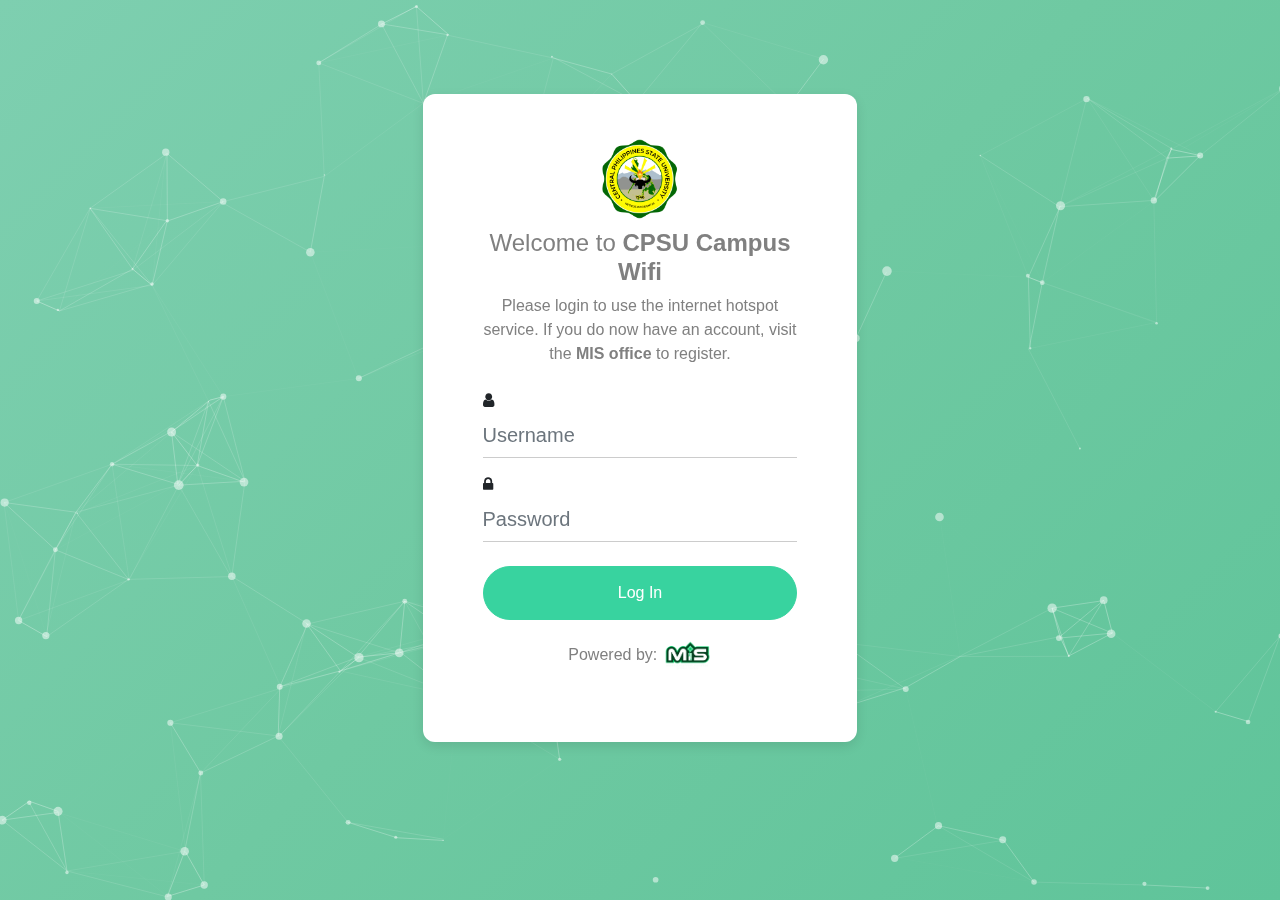
<file: index.html>
<!doctype html>
<html lang="en">
  <head>

    <meta charset="utf-8">
    <meta name="viewport" content="width=device-width, initial-scale=1, shrink-to-fit=no">
    <link href="https://fonts.googleapis.com/css?family=Roboto:300,400&display=swap" rel="stylesheet">

    <link rel="stylesheet" href="fonts/icomoon/style.css">

    <link rel="stylesheet" href="css/owl.carousel.min.css">

    <link rel="stylesheet" href="css/bootstrap.min.css">
    <link rel="stylesheet" href="css/style.css">

    <title>Campus Wifi</title>
  </head>
  <body>

  <div id="particles-js"></div>
  
  <div class="content">
    <div class="container">
      <div class="row justify-content-center">
        <div class="col-md-6 contents">
          <div class="row justify-content-center">
            <div class="col-md-12">
              <div class="form-block">
                  <div class="mb-4 text-center">
                    <img src="images/CPSU_logo.png" alt="School Logo" 
                      style="width: 80px; height: auto; margin-bottom: 10px; margin-top: -15px;">

                  <h4 class="form-title">Welcome to <strong>CPSU Campus Wifi</strong></h4>
                  <p class="mb-4">Please login to use the internet hotspot service. If you do now have an account, visit the <strong style="font-weight: 700;">MIS office</strong> to register.</p>
                </div>
                <form action="#" method="post">
                  <div class="form-group first">
                    <div class="input-with-icon">
                      <span class="icon-user"></span>
                      <input type="text" class="form-control" id="username" placeholder="Username">
                      <label for="username"></label>
                    </div>
                  </div>

                  <div class="form-group last mb-4">
                    <div class="input-with-icon">
                      <span class="icon-lock"></span>
                      <input type="password" class="form-control" id="password" placeholder="Password">
                      <label for="password"></label>
                    </div>
                  </div>
                  <input type="submit" value="Log In" class="btn btn-pill text-white btn-block btn-primary">

                  <p style="text-align: center; margin-top: 20px; margin-bottom: 10px;">
                    Powered by: 
                    <img src="images/mislogo_nobg.png" alt="MIS logo" style="width: 50px; height: auto; vertical-align: middle;">
                  </p>
                </form>
              </div>
            </div>
          </div>
        </div>
      </div>
    </div>
  </div>

  
    <script src="js/jquery-3.3.1.min.js"></script>
    <script src="js/popper.min.js"></script>
    <script src="js/bootstrap.min.js"></script>
    <script src="js/main.js"></script>

    <!-- particles.js -->
    <script src="asset/particle/js/particles.js"></script>
    <script src="asset/particle/js/app.js"></script>

    <!-- stats.js -->
    <script src="asset/particle/js/lib/stats.js"></script>
  </body>
</html>
</file>
<file: fonts/icomoon/style.css>
@font-face {
  font-family: 'icomoon';
  src:  url('fonts/icomoon.eot?10si43');
  src:  url('fonts/icomoon.eot?10si43#iefix') format('embedded-opentype'),
    url('fonts/icomoon.ttf?10si43') format('truetype'),
    url('fonts/icomoon.woff?10si43') format('woff'),
    url('fonts/icomoon.svg?10si43#icomoon') format('svg');
  font-weight: normal;
  font-style: normal;
}

[class^="icon-"], [class*=" icon-"] {
  /* use !important to prevent issues with browser extensions that change fonts */
  font-family: 'icomoon' !important;
  speak: none;
  font-style: normal;
  font-weight: normal;
  font-variant: normal;
  text-transform: none;
  line-height: 1;

  /* Better Font Rendering =========== */
  -webkit-font-smoothing: antialiased;
  -moz-osx-font-smoothing: grayscale;
}

.icon-asterisk:before {
  content: "\f069";
}
.icon-plus:before {
  content: "\f067";
}
.icon-question:before {
  content: "\f128";
}
.icon-minus:before {
  content: "\f068";
}
.icon-glass:before {
  content: "\f000";
}
.icon-music:before {
  content: "\f001";
}
.icon-search:before {
  content: "\f002";
}
.icon-envelope-o:before {
  content: "\f003";
}
.icon-heart:before {
  content: "\f004";
}
.icon-star:before {
  content: "\f005";
}
.icon-star-o:before {
  content: "\f006";
}
.icon-user:before {
  content: "\f007";
}
.icon-film:before {
  content: "\f008";
}
.icon-th-large:before {
  content: "\f009";
}
.icon-th:before {
  content: "\f00a";
}
.icon-th-list:before {
  content: "\f00b";
}
.icon-check:before {
  content: "\f00c";
}
.icon-close:before {
  content: "\f00d";
}
.icon-remove:before {
  content: "\f00d";
}
.icon-times:before {
  content: "\f00d";
}
.icon-search-plus:before {
  content: "\f00e";
}
.icon-search-minus:before {
  content: "\f010";
}
.icon-power-off:before {
  content: "\f011";
}
.icon-signal:before {
  content: "\f012";
}
.icon-cog:before {
  content: "\f013";
}
.icon-gear:before {
  content: "\f013";
}
.icon-trash-o:before {
  content: "\f014";
}
.icon-home:before {
  content: "\f015";
}
.icon-file-o:before {
  content: "\f016";
}
.icon-clock-o:before {
  content: "\f017";
}
.icon-road:before {
  content: "\f018";
}
.icon-download:before {
  content: "\f019";
}
.icon-arrow-circle-o-down:before {
  content: "\f01a";
}
.icon-arrow-circle-o-up:before {
  content: "\f01b";
}
.icon-inbox:before {
  content: "\f01c";
}
.icon-play-circle-o:before {
  content: "\f01d";
}
.icon-repeat:before {
  content: "\f01e";
}
.icon-rotate-right:before {
  content: "\f01e";
}
.icon-refresh:before {
  content: "\f021";
}
.icon-list-alt:before {
  content: "\f022";
}
.icon-lock:before {
  content: "\f023";
}
.icon-flag:before {
  content: "\f024";
}
.icon-headphones:before {
  content: "\f025";
}
.icon-volume-off:before {
  content: "\f026";
}
.icon-volume-down:before {
  content: "\f027";
}
.icon-volume-up:before {
  content: "\f028";
}
.icon-qrcode:before {
  content: "\f029";
}
.icon-barcode:before {
  content: "\f02a";
}
.icon-tag:before {
  content: "\f02b";
}
.icon-tags:before {
  content: "\f02c";
}
.icon-book:before {
  content: "\f02d";
}
.icon-bookmark:before {
  content: "\f02e";
}
.icon-print:before {
  content: "\f02f";
}
.icon-camera:before {
  content: "\f030";
}
.icon-font:before {
  content: "\f031";
}
.icon-bold:before {
  content: "\f032";
}
.icon-italic:before {
  content: "\f033";
}
.icon-text-height:before {
  content: "\f034";
}
.icon-text-width:before {
  content: "\f035";
}
.icon-align-left:before {
  content: "\f036";
}
.icon-align-center:before {
  content: "\f037";
}
.icon-align-right:before {
  content: "\f038";
}
.icon-align-justify:before {
  content: "\f039";
}
.icon-list:before {
  content: "\f03a";
}
.icon-dedent:before {
  content: "\f03b";
}
.icon-outdent:before {
  content: "\f03b";
}
.icon-indent:before {
  content: "\f03c";
}
.icon-video-camera:before {
  content: "\f03d";
}
.icon-image:before {
  content: "\f03e";
}
.icon-photo:before {
  content: "\f03e";
}
.icon-picture-o:before {
  content: "\f03e";
}
.icon-pencil:before {
  content: "\f040";
}
.icon-map-marker:before {
  content: "\f041";
}
.icon-adjust:before {
  content: "\f042";
}
.icon-tint:before {
  content: "\f043";
}
.icon-edit:before {
  content: "\f044";
}
.icon-pencil-square-o:before {
  content: "\f044";
}
.icon-share-square-o:before {
  content: "\f045";
}
.icon-check-square-o:before {
  content: "\f046";
}
.icon-arrows:before {
  content: "\f047";
}
.icon-step-backward:before {
  content: "\f048";
}
.icon-fast-backward:before {
  content: "\f049";
}
.icon-backward:before {
  content: "\f04a";
}
.icon-play:before {
  content: "\f04b";
}
.icon-pause:before {
  content: "\f04c";
}
.icon-stop:before {
  content: "\f04d";
}
.icon-forward:before {
  content: "\f04e";
}
.icon-fast-forward:before {
  content: "\f050";
}
.icon-step-forward:before {
  content: "\f051";
}
.icon-eject:before {
  content: "\f052";
}
.icon-chevron-left:before {
  content: "\f053";
}
.icon-chevron-right:before {
  content: "\f054";
}
.icon-plus-circle:before {
  content: "\f055";
}
.icon-minus-circle:before {
  content: "\f056";
}
.icon-times-circle:before {
  content: "\f057";
}
.icon-check-circle:before {
  content: "\f058";
}
.icon-question-circle:before {
  content: "\f059";
}
.icon-info-circle:before {
  content: "\f05a";
}
.icon-crosshairs:before {
  content: "\f05b";
}
.icon-times-circle-o:before {
  content: "\f05c";
}
.icon-check-circle-o:before {
  content: "\f05d";
}
.icon-ban:before {
  content: "\f05e";
}
.icon-arrow-left:before {
  content: "\f060";
}
.icon-arrow-right:before {
  content: "\f061";
}
.icon-arrow-up:before {
  content: "\f062";
}
.icon-arrow-down:before {
  content: "\f063";
}
.icon-mail-forward:before {
  content: "\f064";
}
.icon-share:before {
  content: "\f064";
}
.icon-expand:before {
  content: "\f065";
}
.icon-compress:before {
  content: "\f066";
}
.icon-exclamation-circle:before {
  content: "\f06a";
}
.icon-gift:before {
  content: "\f06b";
}
.icon-leaf:before {
  content: "\f06c";
}
.icon-fire:before {
  content: "\f06d";
}
.icon-eye:before {
  content: "\f06e";
}
.icon-eye-slash:before {
  content: "\f070";
}
.icon-exclamation-triangle:before {
  content: "\f071";
}
.icon-warning:before {
  content: "\f071";
}
.icon-plane:before {
  content: "\f072";
}
.icon-calendar:before {
  content: "\f073";
}
.icon-random:before {
  content: "\f074";
}
.icon-comment:before {
  content: "\f075";
}
.icon-magnet:before {
  content: "\f076";
}
.icon-chevron-up:before {
  content: "\f077";
}
.icon-chevron-down:before {
  content: "\f078";
}
.icon-retweet:before {
  content: "\f079";
}
.icon-shopping-cart:before {
  content: "\f07a";
}
.icon-folder:before {
  content: "\f07b";
}
.icon-folder-open:before {
  content: "\f07c";
}
.icon-arrows-v:before {
  content: "\f07d";
}
.icon-arrows-h:before {
  content: "\f07e";
}
.icon-bar-chart:before {
  content: "\f080";
}
.icon-bar-chart-o:before {
  content: "\f080";
}
.icon-twitter-square:before {
  content: "\f081";
}
.icon-facebook-square:before {
  content: "\f082";
}
.icon-camera-retro:before {
  content: "\f083";
}
.icon-key:before {
  content: "\f084";
}
.icon-cogs:before {
  content: "\f085";
}
.icon-gears:before {
  content: "\f085";
}
.icon-comments:before {
  content: "\f086";
}
.icon-thumbs-o-up:before {
  content: "\f087";
}
.icon-thumbs-o-down:before {
  content: "\f088";
}
.icon-star-half:before {
  content: "\f089";
}
.icon-heart-o:before {
  content: "\f08a";
}
.icon-sign-out:before {
  content: "\f08b";
}
.icon-linkedin-square:before {
  content: "\f08c";
}
.icon-thumb-tack:before {
  content: "\f08d";
}
.icon-external-link:before {
  content: "\f08e";
}
.icon-sign-in:before {
  content: "\f090";
}
.icon-trophy:before {
  content: "\f091";
}
.icon-github-square:before {
  content: "\f092";
}
.icon-upload:before {
  content: "\f093";
}
.icon-lemon-o:before {
  content: "\f094";
}
.icon-phone:before {
  content: "\f095";
}
.icon-square-o:before {
  content: "\f096";
}
.icon-bookmark-o:before {
  content: "\f097";
}
.icon-phone-square:before {
  content: "\f098";
}
.icon-twitter:before {
  content: "\f099";
}
.icon-facebook:before {
  content: "\f09a";
}
.icon-facebook-f:before {
  content: "\f09a";
}
.icon-github:before {
  content: "\f09b";
}
.icon-unlock:before {
  content: "\f09c";
}
.icon-credit-card:before {
  content: "\f09d";
}
.icon-feed:before {
  content: "\f09e";
}
.icon-rss:before {
  content: "\f09e";
}
.icon-hdd-o:before {
  content: "\f0a0";
}
.icon-bullhorn:before {
  content: "\f0a1";
}
.icon-bell-o:before {
  content: "\f0a2";
}
.icon-certificate:before {
  content: "\f0a3";
}
.icon-hand-o-right:before {
  content: "\f0a4";
}
.icon-hand-o-left:before {
  content: "\f0a5";
}
.icon-hand-o-up:before {
  content: "\f0a6";
}
.icon-hand-o-down:before {
  content: "\f0a7";
}
.icon-arrow-circle-left:before {
  content: "\f0a8";
}
.icon-arrow-circle-right:before {
  content: "\f0a9";
}
.icon-arrow-circle-up:before {
  content: "\f0aa";
}
.icon-arrow-circle-down:before {
  content: "\f0ab";
}
.icon-globe:before {
  content: "\f0ac";
}
.icon-wrench:before {
  content: "\f0ad";
}
.icon-tasks:before {
  content: "\f0ae";
}
.icon-filter:before {
  content: "\f0b0";
}
.icon-briefcase:before {
  content: "\f0b1";
}
.icon-arrows-alt:before {
  content: "\f0b2";
}
.icon-group:before {
  content: "\f0c0";
}
.icon-users:before {
  content: "\f0c0";
}
.icon-chain:before {
  content: "\f0c1";
}
.icon-link:before {
  content: "\f0c1";
}
.icon-cloud:before {
  content: "\f0c2";
}
.icon-flask:before {
  content: "\f0c3";
}
.icon-cut:before {
  content: "\f0c4";
}
.icon-scissors:before {
  content: "\f0c4";
}
.icon-copy:before {
  content: "\f0c5";
}
.icon-files-o:before {
  content: "\f0c5";
}
.icon-paperclip:before {
  content: "\f0c6";
}
.icon-floppy-o:before {
  content: "\f0c7";
}
.icon-save:before {
  content: "\f0c7";
}
.icon-square:before {
  content: "\f0c8";
}
.icon-bars:before {
  content: "\f0c9";
}
.icon-navicon:before {
  content: "\f0c9";
}
.icon-reorder:before {
  content: "\f0c9";
}
.icon-list-ul:before {
  content: "\f0ca";
}
.icon-list-ol:before {
  content: "\f0cb";
}
.icon-strikethrough:before {
  content: "\f0cc";
}
.icon-underline:before {
  content: "\f0cd";
}
.icon-table:before {
  content: "\f0ce";
}
.icon-magic:before {
  content: "\f0d0";
}
.icon-truck:before {
  content: "\f0d1";
}
.icon-pinterest:before {
  content: "\f0d2";
}
.icon-pinterest-square:before {
  content: "\f0d3";
}
.icon-google-plus-square:before {
  content: "\f0d4";
}
.icon-google-plus:before {
  content: "\f0d5";
}
.icon-money:before {
  content: "\f0d6";
}
.icon-caret-down:before {
  content: "\f0d7";
}
.icon-caret-up:before {
  content: "\f0d8";
}
.icon-caret-left:before {
  content: "\f0d9";
}
.icon-caret-right:before {
  content: "\f0da";
}
.icon-columns:before {
  content: "\f0db";
}
.icon-sort:before {
  content: "\f0dc";
}
.icon-unsorted:before {
  content: "\f0dc";
}
.icon-sort-desc:before {
  content: "\f0dd";
}
.icon-sort-down:before {
  content: "\f0dd";
}
.icon-sort-asc:before {
  content: "\f0de";
}
.icon-sort-up:before {
  content: "\f0de";
}
.icon-envelope:before {
  content: "\f0e0";
}
.icon-linkedin:before {
  content: "\f0e1";
}
.icon-rotate-left:before {
  content: "\f0e2";
}
.icon-undo:before {
  content: "\f0e2";
}
.icon-gavel:before {
  content: "\f0e3";
}
.icon-legal:before {
  content: "\f0e3";
}
.icon-dashboard:before {
  content: "\f0e4";
}
.icon-tachometer:before {
  content: "\f0e4";
}
.icon-comment-o:before {
  content: "\f0e5";
}
.icon-comments-o:before {
  content: "\f0e6";
}
.icon-bolt:before {
  content: "\f0e7";
}
.icon-flash:before {
  content: "\f0e7";
}
.icon-sitemap:before {
  content: "\f0e8";
}
.icon-umbrella:before {
  content: "\f0e9";
}
.icon-clipboard:before {
  content: "\f0ea";
}
.icon-paste:before {
  content: "\f0ea";
}
.icon-lightbulb-o:before {
  content: "\f0eb";
}
.icon-exchange:before {
  content: "\f0ec";
}
.icon-cloud-download:before {
  content: "\f0ed";
}
.icon-cloud-upload:before {
  content: "\f0ee";
}
.icon-user-md:before {
  content: "\f0f0";
}
.icon-stethoscope:before {
  content: "\f0f1";
}
.icon-suitcase:before {
  content: "\f0f2";
}
.icon-bell:before {
  content: "\f0f3";
}
.icon-coffee:before {
  content: "\f0f4";
}
.icon-cutlery:before {
  content: "\f0f5";
}
.icon-file-text-o:before {
  content: "\f0f6";
}
.icon-building-o:before {
  content: "\f0f7";
}
.icon-hospital-o:before {
  content: "\f0f8";
}
.icon-ambulance:before {
  content: "\f0f9";
}
.icon-medkit:before {
  content: "\f0fa";
}
.icon-fighter-jet:before {
  content: "\f0fb";
}
.icon-beer:before {
  content: "\f0fc";
}
.icon-h-square:before {
  content: "\f0fd";
}
.icon-plus-square:before {
  content: "\f0fe";
}
.icon-angle-double-left:before {
  content: "\f100";
}
.icon-angle-double-right:before {
  content: "\f101";
}
.icon-angle-double-up:before {
  content: "\f102";
}
.icon-angle-double-down:before {
  content: "\f103";
}
.icon-angle-left:before {
  content: "\f104";
}
.icon-angle-right:before {
  content: "\f105";
}
.icon-angle-up:before {
  content: "\f106";
}
.icon-angle-down:before {
  content: "\f107";
}
.icon-desktop:before {
  content: "\f108";
}
.icon-laptop:before {
  content: "\f109";
}
.icon-tablet:before {
  content: "\f10a";
}
.icon-mobile:before {
  content: "\f10b";
}
.icon-mobile-phone:before {
  content: "\f10b";
}
.icon-circle-o:before {
  content: "\f10c";
}
.icon-quote-left:before {
  content: "\f10d";
}
.icon-quote-right:before {
  content: "\f10e";
}
.icon-spinner:before {
  content: "\f110";
}
.icon-circle:before {
  content: "\f111";
}
.icon-mail-reply:before {
  content: "\f112";
}
.icon-reply:before {
  content: "\f112";
}
.icon-github-alt:before {
  content: "\f113";
}
.icon-folder-o:before {
  content: "\f114";
}
.icon-folder-open-o:before {
  content: "\f115";
}
.icon-smile-o:before {
  content: "\f118";
}
.icon-frown-o:before {
  content: "\f119";
}
.icon-meh-o:before {
  content: "\f11a";
}
.icon-gamepad:before {
  content: "\f11b";
}
.icon-keyboard-o:before {
  content: "\f11c";
}
.icon-flag-o:before {
  content: "\f11d";
}
.icon-flag-checkered:before {
  content: "\f11e";
}
.icon-terminal:before {
  content: "\f120";
}
.icon-code:before {
  content: "\f121";
}
.icon-mail-reply-all:before {
  content: "\f122";
}
.icon-reply-all:before {
  content: "\f122";
}
.icon-star-half-empty:before {
  content: "\f123";
}
.icon-star-half-full:before {
  content: "\f123";
}
.icon-star-half-o:before {
  content: "\f123";
}
.icon-location-arrow:before {
  content: "\f124";
}
.icon-crop:before {
  content: "\f125";
}
.icon-code-fork:before {
  content: "\f126";
}
.icon-chain-broken:before {
  content: "\f127";
}
.icon-unlink:before {
  content: "\f127";
}
.icon-info:before {
  content: "\f129";
}
.icon-exclamation:before {
  content: "\f12a";
}
.icon-superscript:before {
  content: "\f12b";
}
.icon-subscript:before {
  content: "\f12c";
}
.icon-eraser:before {
  content: "\f12d";
}
.icon-puzzle-piece:before {
  content: "\f12e";
}
.icon-microphone:before {
  content: "\f130";
}
.icon-microphone-slash:before {
  content: "\f131";
}
.icon-shield:before {
  content: "\f132";
}
.icon-calendar-o:before {
  content: "\f133";
}
.icon-fire-extinguisher:before {
  content: "\f134";
}
.icon-rocket:before {
  content: "\f135";
}
.icon-maxcdn:before {
  content: "\f136";
}
.icon-chevron-circle-left:before {
  content: "\f137";
}
.icon-chevron-circle-right:before {
  content: "\f138";
}
.icon-chevron-circle-up:before {
  content: "\f139";
}
.icon-chevron-circle-down:before {
  content: "\f13a";
}
.icon-html5:before {
  content: "\f13b";
}
.icon-css3:before {
  content: "\f13c";
}
.icon-anchor:before {
  content: "\f13d";
}
.icon-unlock-alt:before {
  content: "\f13e";
}
.icon-bullseye:before {
  content: "\f140";
}
.icon-ellipsis-h:before {
  content: "\f141";
}
.icon-ellipsis-v:before {
  content: "\f142";
}
.icon-rss-square:before {
  content: "\f143";
}
.icon-play-circle:before {
  content: "\f144";
}
.icon-ticket:before {
  content: "\f145";
}
.icon-minus-square:before {
  content: "\f146";
}
.icon-minus-square-o:before {
  content: "\f147";
}
.icon-level-up:before {
  content: "\f148";
}
.icon-level-down:before {
  content: "\f149";
}
.icon-check-square:before {
  content: "\f14a";
}
.icon-pencil-square:before {
  content: "\f14b";
}
.icon-external-link-square:before {
  content: "\f14c";
}
.icon-share-square:before {
  content: "\f14d";
}
.icon-compass:before {
  content: "\f14e";
}
.icon-caret-square-o-down:before {
  content: "\f150";
}
.icon-toggle-down:before {
  content: "\f150";
}
.icon-caret-square-o-up:before {
  content: "\f151";
}
.icon-toggle-up:before {
  content: "\f151";
}
.icon-caret-square-o-right:before {
  content: "\f152";
}
.icon-toggle-right:before {
  content: "\f152";
}
.icon-eur:before {
  content: "\f153";
}
.icon-euro:before {
  content: "\f153";
}
.icon-gbp:before {
  content: "\f154";
}
.icon-dollar:before {
  content: "\f155";
}
.icon-usd:before {
  content: "\f155";
}
.icon-inr:before {
  content: "\f156";
}
.icon-rupee:before {
  content: "\f156";
}
.icon-cny:before {
  content: "\f157";
}
.icon-jpy:before {
  content: "\f157";
}
.icon-rmb:before {
  content: "\f157";
}
.icon-yen:before {
  content: "\f157";
}
.icon-rouble:before {
  content: "\f158";
}
.icon-rub:before {
  content: "\f158";
}
.icon-ruble:before {
  content: "\f158";
}
.icon-krw:before {
  content: "\f159";
}
.icon-won:before {
  content: "\f159";
}
.icon-bitcoin:before {
  content: "\f15a";
}
.icon-btc:before {
  content: "\f15a";
}
.icon-file:before {
  content: "\f15b";
}
.icon-file-text:before {
  content: "\f15c";
}
.icon-sort-alpha-asc:before {
  content: "\f15d";
}
.icon-sort-alpha-desc:before {
  content: "\f15e";
}
.icon-sort-amount-asc:before {
  content: "\f160";
}
.icon-sort-amount-desc:before {
  content: "\f161";
}
.icon-sort-numeric-asc:before {
  content: "\f162";
}
.icon-sort-numeric-desc:before {
  content: "\f163";
}
.icon-thumbs-up:before {
  content: "\f164";
}
.icon-thumbs-down:before {
  content: "\f165";
}
.icon-youtube-square:before {
  content: "\f166";
}
.icon-youtube:before {
  content: "\f167";
}
.icon-xing:before {
  content: "\f168";
}
.icon-xing-square:before {
  content: "\f169";
}
.icon-youtube-play:before {
  content: "\f16a";
}
.icon-dropbox:before {
  content: "\f16b";
}
.icon-stack-overflow:before {
  content: "\f16c";
}
.icon-instagram:before {
  content: "\f16d";
}
.icon-flickr:before {
  content: "\f16e";
}
.icon-adn:before {
  content: "\f170";
}
.icon-bitbucket:before {
  content: "\f171";
}
.icon-bitbucket-square:before {
  content: "\f172";
}
.icon-tumblr:before {
  content: "\f173";
}
.icon-tumblr-square:before {
  content: "\f174";
}
.icon-long-arrow-down:before {
  content: "\f175";
}
.icon-long-arrow-up:before {
  content: "\f176";
}
.icon-long-arrow-left:before {
  content: "\f177";
}
.icon-long-arrow-right:before {
  content: "\f178";
}
.icon-apple:before {
  content: "\f179";
}
.icon-windows:before {
  content: "\f17a";
}
.icon-android:before {
  content: "\f17b";
}
.icon-linux:before {
  content: "\f17c";
}
.icon-dribbble:before {
  content: "\f17d";
}
.icon-skype:before {
  content: "\f17e";
}
.icon-foursquare:before {
  content: "\f180";
}
.icon-trello:before {
  content: "\f181";
}
.icon-female:before {
  content: "\f182";
}
.icon-male:before {
  content: "\f183";
}
.icon-gittip:before {
  content: "\f184";
}
.icon-gratipay:before {
  content: "\f184";
}
.icon-sun-o:before {
  content: "\f185";
}
.icon-moon-o:before {
  content: "\f186";
}
.icon-archive:before {
  content: "\f187";
}
.icon-bug:before {
  content: "\f188";
}
.icon-vk:before {
  content: "\f189";
}
.icon-weibo:before {
  content: "\f18a";
}
.icon-renren:before {
  content: "\f18b";
}
.icon-pagelines:before {
  content: "\f18c";
}
.icon-stack-exchange:before {
  content: "\f18d";
}
.icon-arrow-circle-o-right:before {
  content: "\f18e";
}
.icon-arrow-circle-o-left:before {
  content: "\f190";
}
.icon-caret-square-o-left:before {
  content: "\f191";
}
.icon-toggle-left:before {
  content: "\f191";
}
.icon-dot-circle-o:before {
  content: "\f192";
}
.icon-wheelchair:before {
  content: "\f193";
}
.icon-vimeo-square:before {
  content: "\f194";
}
.icon-try:before {
  content: "\f195";
}
.icon-turkish-lira:before {
  content: "\f195";
}
.icon-plus-square-o:before {
  content: "\f196";
}
.icon-space-shuttle:before {
  content: "\f197";
}
.icon-slack:before {
  content: "\f198";
}
.icon-envelope-square:before {
  content: "\f199";
}
.icon-wordpress:before {
  content: "\f19a";
}
.icon-openid:before {
  content: "\f19b";
}
.icon-bank:before {
  content: "\f19c";
}
.icon-institution:before {
  content: "\f19c";
}
.icon-university:before {
  content: "\f19c";
}
.icon-graduation-cap:before {
  content: "\f19d";
}
.icon-mortar-board:before {
  content: "\f19d";
}
.icon-yahoo:before {
  content: "\f19e";
}
.icon-google:before {
  content: "\f1a0";
}
.icon-reddit:before {
  content: "\f1a1";
}
.icon-reddit-square:before {
  content: "\f1a2";
}
.icon-stumbleupon-circle:before {
  content: "\f1a3";
}
.icon-stumbleupon:before {
  content: "\f1a4";
}
.icon-delicious:before {
  content: "\f1a5";
}
.icon-digg:before {
  content: "\f1a6";
}
.icon-pied-piper-pp:before {
  content: "\f1a7";
}
.icon-pied-piper-alt:before {
  content: "\f1a8";
}
.icon-drupal:before {
  content: "\f1a9";
}
.icon-joomla:before {
  content: "\f1aa";
}
.icon-language:before {
  content: "\f1ab";
}
.icon-fax:before {
  content: "\f1ac";
}
.icon-building:before {
  content: "\f1ad";
}
.icon-child:before {
  content: "\f1ae";
}
.icon-paw:before {
  content: "\f1b0";
}
.icon-spoon:before {
  content: "\f1b1";
}
.icon-cube:before {
  content: "\f1b2";
}
.icon-cubes:before {
  content: "\f1b3";
}
.icon-behance:before {
  content: "\f1b4";
}
.icon-behance-square:before {
  content: "\f1b5";
}
.icon-steam:before {
  content: "\f1b6";
}
.icon-steam-square:before {
  content: "\f1b7";
}
.icon-recycle:before {
  content: "\f1b8";
}
.icon-automobile:before {
  content: "\f1b9";
}
.icon-car:before {
  content: "\f1b9";
}
.icon-cab:before {
  content: "\f1ba";
}
.icon-taxi:before {
  content: "\f1ba";
}
.icon-tree:before {
  content: "\f1bb";
}
.icon-spotify:before {
  content: "\f1bc";
}
.icon-deviantart:before {
  content: "\f1bd";
}
.icon-soundcloud:before {
  content: "\f1be";
}
.icon-database:before {
  content: "\f1c0";
}
.icon-file-pdf-o:before {
  content: "\f1c1";
}
.icon-file-word-o:before {
  content: "\f1c2";
}
.icon-file-excel-o:before {
  content: "\f1c3";
}
.icon-file-powerpoint-o:before {
  content: "\f1c4";
}
.icon-file-image-o:before {
  content: "\f1c5";
}
.icon-file-photo-o:before {
  content: "\f1c5";
}
.icon-file-picture-o:before {
  content: "\f1c5";
}
.icon-file-archive-o:before {
  content: "\f1c6";
}
.icon-file-zip-o:before {
  content: "\f1c6";
}
.icon-file-audio-o:before {
  content: "\f1c7";
}
.icon-file-sound-o:before {
  content: "\f1c7";
}
.icon-file-movie-o:before {
  content: "\f1c8";
}
.icon-file-video-o:before {
  content: "\f1c8";
}
.icon-file-code-o:before {
  content: "\f1c9";
}
.icon-vine:before {
  content: "\f1ca";
}
.icon-codepen:before {
  content: "\f1cb";
}
.icon-jsfiddle:before {
  content: "\f1cc";
}
.icon-life-bouy:before {
  content: "\f1cd";
}
.icon-life-buoy:before {
  content: "\f1cd";
}
.icon-life-ring:before {
  content: "\f1cd";
}
.icon-life-saver:before {
  content: "\f1cd";
}
.icon-support:before {
  content: "\f1cd";
}
.icon-circle-o-notch:before {
  content: "\f1ce";
}
.icon-ra:before {
  content: "\f1d0";
}
.icon-rebel:before {
  content: "\f1d0";
}
.icon-resistance:before {
  content: "\f1d0";
}
.icon-empire:before {
  content: "\f1d1";
}
.icon-ge:before {
  content: "\f1d1";
}
.icon-git-square:before {
  content: "\f1d2";
}
.icon-git:before {
  content: "\f1d3";
}
.icon-hacker-news:before {
  content: "\f1d4";
}
.icon-y-combinator-square:before {
  content: "\f1d4";
}
.icon-yc-square:before {
  content: "\f1d4";
}
.icon-tencent-weibo:before {
  content: "\f1d5";
}
.icon-qq:before {
  content: "\f1d6";
}
.icon-wechat:before {
  content: "\f1d7";
}
.icon-weixin:before {
  content: "\f1d7";
}
.icon-paper-plane:before {
  content: "\f1d8";
}
.icon-send:before {
  content: "\f1d8";
}
.icon-paper-plane-o:before {
  content: "\f1d9";
}
.icon-send-o:before {
  content: "\f1d9";
}
.icon-history:before {
  content: "\f1da";
}
.icon-circle-thin:before {
  content: "\f1db";
}
.icon-header:before {
  content: "\f1dc";
}
.icon-paragraph:before {
  content: "\f1dd";
}
.icon-sliders:before {
  content: "\f1de";
}
.icon-share-alt:before {
  content: "\f1e0";
}
.icon-share-alt-square:before {
  content: "\f1e1";
}
.icon-bomb:before {
  content: "\f1e2";
}
.icon-futbol-o:before {
  content: "\f1e3";
}
.icon-soccer-ball-o:before {
  content: "\f1e3";
}
.icon-tty:before {
  content: "\f1e4";
}
.icon-binoculars:before {
  content: "\f1e5";
}
.icon-plug:before {
  content: "\f1e6";
}
.icon-slideshare:before {
  content: "\f1e7";
}
.icon-twitch:before {
  content: "\f1e8";
}
.icon-yelp:before {
  content: "\f1e9";
}
.icon-newspaper-o:before {
  content: "\f1ea";
}
.icon-wifi:before {
  content: "\f1eb";
}
.icon-calculator:before {
  content: "\f1ec";
}
.icon-paypal:before {
  content: "\f1ed";
}
.icon-google-wallet:before {
  content: "\f1ee";
}
.icon-cc-visa:before {
  content: "\f1f0";
}
.icon-cc-mastercard:before {
  content: "\f1f1";
}
.icon-cc-discover:before {
  content: "\f1f2";
}
.icon-cc-amex:before {
  content: "\f1f3";
}
.icon-cc-paypal:before {
  content: "\f1f4";
}
.icon-cc-stripe:before {
  content: "\f1f5";
}
.icon-bell-slash:before {
  content: "\f1f6";
}
.icon-bell-slash-o:before {
  content: "\f1f7";
}
.icon-trash:before {
  content: "\f1f8";
}
.icon-copyright:before {
  content: "\f1f9";
}
.icon-at:before {
  content: "\f1fa";
}
.icon-eyedropper:before {
  content: "\f1fb";
}
.icon-paint-brush:before {
  content: "\f1fc";
}
.icon-birthday-cake:before {
  content: "\f1fd";
}
.icon-area-chart:before {
  content: "\f1fe";
}
.icon-pie-chart:before {
  content: "\f200";
}
.icon-line-chart:before {
  content: "\f201";
}
.icon-lastfm:before {
  content: "\f202";
}
.icon-lastfm-square:before {
  content: "\f203";
}
.icon-toggle-off:before {
  content: "\f204";
}
.icon-toggle-on:before {
  content: "\f205";
}
.icon-bicycle:before {
  content: "\f206";
}
.icon-bus:before {
  content: "\f207";
}
.icon-ioxhost:before {
  content: "\f208";
}
.icon-angellist:before {
  content: "\f209";
}
.icon-cc:before {
  content: "\f20a";
}
.icon-ils:before {
  content: "\f20b";
}
.icon-shekel:before {
  content: "\f20b";
}
.icon-sheqel:before {
  content: "\f20b";
}
.icon-meanpath:before {
  content: "\f20c";
}
.icon-buysellads:before {
  content: "\f20d";
}
.icon-connectdevelop:before {
  content: "\f20e";
}
.icon-dashcube:before {
  content: "\f210";
}
.icon-forumbee:before {
  content: "\f211";
}
.icon-leanpub:before {
  content: "\f212";
}
.icon-sellsy:before {
  content: "\f213";
}
.icon-shirtsinbulk:before {
  content: "\f214";
}
.icon-simplybuilt:before {
  content: "\f215";
}
.icon-skyatlas:before {
  content: "\f216";
}
.icon-cart-plus:before {
  content: "\f217";
}
.icon-cart-arrow-down:before {
  content: "\f218";
}
.icon-diamond:before {
  content: "\f219";
}
.icon-ship:before {
  content: "\f21a";
}
.icon-user-secret:before {
  content: "\f21b";
}
.icon-motorcycle:before {
  content: "\f21c";
}
.icon-street-view:before {
  content: "\f21d";
}
.icon-heartbeat:before {
  content: "\f21e";
}
.icon-venus:before {
  content: "\f221";
}
.icon-mars:before {
  content: "\f222";
}
.icon-mercury:before {
  content: "\f223";
}
.icon-intersex:before {
  content: "\f224";
}
.icon-transgender:before {
  content: "\f224";
}
.icon-transgender-alt:before {
  content: "\f225";
}
.icon-venus-double:before {
  content: "\f226";
}
.icon-mars-double:before {
  content: "\f227";
}
.icon-venus-mars:before {
  content: "\f228";
}
.icon-mars-stroke:before {
  content: "\f229";
}
.icon-mars-stroke-v:before {
  content: "\f22a";
}
.icon-mars-stroke-h:before {
  content: "\f22b";
}
.icon-neuter:before {
  content: "\f22c";
}
.icon-genderless:before {
  content: "\f22d";
}
.icon-facebook-official:before {
  content: "\f230";
}
.icon-pinterest-p:before {
  content: "\f231";
}
.icon-whatsapp:before {
  content: "\f232";
}
.icon-server:before {
  content: "\f233";
}
.icon-user-plus:before {
  content: "\f234";
}
.icon-user-times:before {
  content: "\f235";
}
.icon-bed:before {
  content: "\f236";
}
.icon-hotel:before {
  content: "\f236";
}
.icon-viacoin:before {
  content: "\f237";
}
.icon-train:before {
  content: "\f238";
}
.icon-subway:before {
  content: "\f239";
}
.icon-medium:before {
  content: "\f23a";
}
.icon-y-combinator:before {
  content: "\f23b";
}
.icon-yc:before {
  content: "\f23b";
}
.icon-optin-monster:before {
  content: "\f23c";
}
.icon-opencart:before {
  content: "\f23d";
}
.icon-expeditedssl:before {
  content: "\f23e";
}
.icon-battery:before {
  content: "\f240";
}
.icon-battery-4:before {
  content: "\f240";
}
.icon-battery-full:before {
  content: "\f240";
}
.icon-battery-3:before {
  content: "\f241";
}
.icon-battery-three-quarters:before {
  content: "\f241";
}
.icon-battery-2:before {
  content: "\f242";
}
.icon-battery-half:before {
  content: "\f242";
}
.icon-battery-1:before {
  content: "\f243";
}
.icon-battery-quarter:before {
  content: "\f243";
}
.icon-battery-0:before {
  content: "\f244";
}
.icon-battery-empty:before {
  content: "\f244";
}
.icon-mouse-pointer:before {
  content: "\f245";
}
.icon-i-cursor:before {
  content: "\f246";
}
.icon-object-group:before {
  content: "\f247";
}
.icon-object-ungroup:before {
  content: "\f248";
}
.icon-sticky-note:before {
  content: "\f249";
}
.icon-sticky-note-o:before {
  content: "\f24a";
}
.icon-cc-jcb:before {
  content: "\f24b";
}
.icon-cc-diners-club:before {
  content: "\f24c";
}
.icon-clone:before {
  content: "\f24d";
}
.icon-balance-scale:before {
  content: "\f24e";
}
.icon-hourglass-o:before {
  content: "\f250";
}
.icon-hourglass-1:before {
  content: "\f251";
}
.icon-hourglass-start:before {
  content: "\f251";
}
.icon-hourglass-2:before {
  content: "\f252";
}
.icon-hourglass-half:before {
  content: "\f252";
}
.icon-hourglass-3:before {
  content: "\f253";
}
.icon-hourglass-end:before {
  content: "\f253";
}
.icon-hourglass:before {
  content: "\f254";
}
.icon-hand-grab-o:before {
  content: "\f255";
}
.icon-hand-rock-o:before {
  content: "\f255";
}
.icon-hand-paper-o:before {
  content: "\f256";
}
.icon-hand-stop-o:before {
  content: "\f256";
}
.icon-hand-scissors-o:before {
  content: "\f257";
}
.icon-hand-lizard-o:before {
  content: "\f258";
}
.icon-hand-spock-o:before {
  content: "\f259";
}
.icon-hand-pointer-o:before {
  content: "\f25a";
}
.icon-hand-peace-o:before {
  content: "\f25b";
}
.icon-trademark:before {
  content: "\f25c";
}
.icon-registered:before {
  content: "\f25d";
}
.icon-creative-commons:before {
  content: "\f25e";
}
.icon-gg:before {
  content: "\f260";
}
.icon-gg-circle:before {
  content: "\f261";
}
.icon-tripadvisor:before {
  content: "\f262";
}
.icon-odnoklassniki:before {
  content: "\f263";
}
.icon-odnoklassniki-square:before {
  content: "\f264";
}
.icon-get-pocket:before {
  content: "\f265";
}
.icon-wikipedia-w:before {
  content: "\f266";
}
.icon-safari:before {
  content: "\f267";
}
.icon-chrome:before {
  content: "\f268";
}
.icon-firefox:before {
  content: "\f269";
}
.icon-opera:before {
  content: "\f26a";
}
.icon-internet-explorer:before {
  content: "\f26b";
}
.icon-television:before {
  content: "\f26c";
}
.icon-tv:before {
  content: "\f26c";
}
.icon-contao:before {
  content: "\f26d";
}
.icon-500px:before {
  content: "\f26e";
}
.icon-amazon:before {
  content: "\f270";
}
.icon-calendar-plus-o:before {
  content: "\f271";
}
.icon-calendar-minus-o:before {
  content: "\f272";
}
.icon-calendar-times-o:before {
  content: "\f273";
}
.icon-calendar-check-o:before {
  content: "\f274";
}
.icon-industry:before {
  content: "\f275";
}
.icon-map-pin:before {
  content: "\f276";
}
.icon-map-signs:before {
  content: "\f277";
}
.icon-map-o:before {
  content: "\f278";
}
.icon-map:before {
  content: "\f279";
}
.icon-commenting:before {
  content: "\f27a";
}
.icon-commenting-o:before {
  content: "\f27b";
}
.icon-houzz:before {
  content: "\f27c";
}
.icon-vimeo:before {
  content: "\f27d";
}
.icon-black-tie:before {
  content: "\f27e";
}
.icon-fonticons:before {
  content: "\f280";
}
.icon-reddit-alien:before {
  content: "\f281";
}
.icon-edge:before {
  content: "\f282";
}
.icon-credit-card-alt:before {
  content: "\f283";
}
.icon-codiepie:before {
  content: "\f284";
}
.icon-modx:before {
  content: "\f285";
}
.icon-fort-awesome:before {
  content: "\f286";
}
.icon-usb:before {
  content: "\f287";
}
.icon-product-hunt:before {
  content: "\f288";
}
.icon-mixcloud:before {
  content: "\f289";
}
.icon-scribd:before {
  content: "\f28a";
}
.icon-pause-circle:before {
  content: "\f28b";
}
.icon-pause-circle-o:before {
  content: "\f28c";
}
.icon-stop-circle:before {
  content: "\f28d";
}
.icon-stop-circle-o:before {
  content: "\f28e";
}
.icon-shopping-bag:before {
  content: "\f290";
}
.icon-shopping-basket:before {
  content: "\f291";
}
.icon-hashtag:before {
  content: "\f292";
}
.icon-bluetooth:before {
  content: "\f293";
}
.icon-bluetooth-b:before {
  content: "\f294";
}
.icon-percent:before {
  content: "\f295";
}
.icon-gitlab:before {
  content: "\f296";
}
.icon-wpbeginner:before {
  content: "\f297";
}
.icon-wpforms:before {
  content: "\f298";
}
.icon-envira:before {
  content: "\f299";
}
.icon-universal-access:before {
  content: "\f29a";
}
.icon-wheelchair-alt:before {
  content: "\f29b";
}
.icon-question-circle-o:before {
  content: "\f29c";
}
.icon-blind:before {
  content: "\f29d";
}
.icon-audio-description:before {
  content: "\f29e";
}
.icon-volume-control-phone:before {
  content: "\f2a0";
}
.icon-braille:before {
  content: "\f2a1";
}
.icon-assistive-listening-systems:before {
  content: "\f2a2";
}
.icon-american-sign-language-interpreting:before {
  content: "\f2a3";
}
.icon-asl-interpreting:before {
  content: "\f2a3";
}
.icon-deaf:before {
  content: "\f2a4";
}
.icon-deafness:before {
  content: "\f2a4";
}
.icon-hard-of-hearing:before {
  content: "\f2a4";
}
.icon-glide:before {
  content: "\f2a5";
}
.icon-glide-g:before {
  content: "\f2a6";
}
.icon-sign-language:before {
  content: "\f2a7";
}
.icon-signing:before {
  content: "\f2a7";
}
.icon-low-vision:before {
  content: "\f2a8";
}
.icon-viadeo:before {
  content: "\f2a9";
}
.icon-viadeo-square:before {
  content: "\f2aa";
}
.icon-snapchat:before {
  content: "\f2ab";
}
.icon-snapchat-ghost:before {
  content: "\f2ac";
}
.icon-snapchat-square:before {
  content: "\f2ad";
}
.icon-pied-piper:before {
  content: "\f2ae";
}
.icon-first-order:before {
  content: "\f2b0";
}
.icon-yoast:before {
  content: "\f2b1";
}
.icon-themeisle:before {
  content: "\f2b2";
}
.icon-google-plus-circle:before {
  content: "\f2b3";
}
.icon-google-plus-official:before {
  content: "\f2b3";
}
.icon-fa:before {
  content: "\f2b4";
}
.icon-font-awesome:before {
  content: "\f2b4";
}
.icon-handshake-o:before {
  content: "\f2b5";
}
.icon-envelope-open:before {
  content: "\f2b6";
}
.icon-envelope-open-o:before {
  content: "\f2b7";
}
.icon-linode:before {
  content: "\f2b8";
}
.icon-address-book:before {
  content: "\f2b9";
}
.icon-address-book-o:before {
  content: "\f2ba";
}
.icon-address-card:before {
  content: "\f2bb";
}
.icon-vcard:before {
  content: "\f2bb";
}
.icon-address-card-o:before {
  content: "\f2bc";
}
.icon-vcard-o:before {
  content: "\f2bc";
}
.icon-user-circle:before {
  content: "\f2bd";
}
.icon-user-circle-o:before {
  content: "\f2be";
}
.icon-user-o:before {
  content: "\f2c0";
}
.icon-id-badge:before {
  content: "\f2c1";
}
.icon-drivers-license:before {
  content: "\f2c2";
}
.icon-id-card:before {
  content: "\f2c2";
}
.icon-drivers-license-o:before {
  content: "\f2c3";
}
.icon-id-card-o:before {
  content: "\f2c3";
}
.icon-quora:before {
  content: "\f2c4";
}
.icon-free-code-camp:before {
  content: "\f2c5";
}
.icon-telegram:before {
  content: "\f2c6";
}
.icon-thermometer:before {
  content: "\f2c7";
}
.icon-thermometer-4:before {
  content: "\f2c7";
}
.icon-thermometer-full:before {
  content: "\f2c7";
}
.icon-thermometer-3:before {
  content: "\f2c8";
}
.icon-thermometer-three-quarters:before {
  content: "\f2c8";
}
.icon-thermometer-2:before {
  content: "\f2c9";
}
.icon-thermometer-half:before {
  content: "\f2c9";
}
.icon-thermometer-1:before {
  content: "\f2ca";
}
.icon-thermometer-quarter:before {
  content: "\f2ca";
}
.icon-thermometer-0:before {
  content: "\f2cb";
}
.icon-thermometer-empty:before {
  content: "\f2cb";
}
.icon-shower:before {
  content: "\f2cc";
}
.icon-bath:before {
  content: "\f2cd";
}
.icon-bathtub:before {
  content: "\f2cd";
}
.icon-s15:before {
  content: "\f2cd";
}
.icon-podcast:before {
  content: "\f2ce";
}
.icon-window-maximize:before {
  content: "\f2d0";
}
.icon-window-minimize:before {
  content: "\f2d1";
}
.icon-window-restore:before {
  content: "\f2d2";
}
.icon-times-rectangle:before {
  content: "\f2d3";
}
.icon-window-close:before {
  content: "\f2d3";
}
.icon-times-rectangle-o:before {
  content: "\f2d4";
}
.icon-window-close-o:before {
  content: "\f2d4";
}
.icon-bandcamp:before {
  content: "\f2d5";
}
.icon-grav:before {
  content: "\f2d6";
}
.icon-etsy:before {
  content: "\f2d7";
}
.icon-imdb:before {
  content: "\f2d8";
}
.icon-ravelry:before {
  content: "\f2d9";
}
.icon-eercast:before {
  content: "\f2da";
}
.icon-microchip:before {
  content: "\f2db";
}
.icon-snowflake-o:before {
  content: "\f2dc";
}
.icon-superpowers:before {
  content: "\f2dd";
}
.icon-wpexplorer:before {
  content: "\f2de";
}
.icon-meetup:before {
  content: "\f2e0";
}
.icon-3d_rotation:before {
  content: "\e84d";
}
.icon-ac_unit:before {
  content: "\eb3b";
}
.icon-alarm:before {
  content: "\e855";
}
.icon-access_alarms:before {
  content: "\e191";
}
.icon-schedule:before {
  content: "\e8b5";
}
.icon-accessibility:before {
  content: "\e84e";
}
.icon-accessible:before {
  content: "\e914";
}
.icon-account_balance:before {
  content: "\e84f";
}
.icon-account_balance_wallet:before {
  content: "\e850";
}
.icon-account_box:before {
  content: "\e851";
}
.icon-account_circle:before {
  content: "\e853";
}
.icon-adb:before {
  content: "\e60e";
}
.icon-add:before {
  content: "\e145";
}
.icon-add_a_photo:before {
  content: "\e439";
}
.icon-alarm_add:before {
  content: "\e856";
}
.icon-add_alert:before {
  content: "\e003";
}
.icon-add_box:before {
  content: "\e146";
}
.icon-add_circle:before {
  content: "\e147";
}
.icon-control_point:before {
  content: "\e3ba";
}
.icon-add_location:before {
  content: "\e567";
}
.icon-add_shopping_cart:before {
  content: "\e854";
}
.icon-queue:before {
  content: "\e03c";
}
.icon-add_to_queue:before {
  content: "\e05c";
}
.icon-adjust2:before {
  content: "\e39e";
}
.icon-airline_seat_flat:before {
  content: "\e630";
}
.icon-airline_seat_flat_angled:before {
  content: "\e631";
}
.icon-airline_seat_individual_suite:before {
  content: "\e632";
}
.icon-airline_seat_legroom_extra:before {
  content: "\e633";
}
.icon-airline_seat_legroom_normal:before {
  content: "\e634";
}
.icon-airline_seat_legroom_reduced:before {
  content: "\e635";
}
.icon-airline_seat_recline_extra:before {
  content: "\e636";
}
.icon-airline_seat_recline_normal:before {
  content: "\e637";
}
.icon-flight:before {
  content: "\e539";
}
.icon-airplanemode_inactive:before {
  content: "\e194";
}
.icon-airplay:before {
  content: "\e055";
}
.icon-airport_shuttle:before {
  content: "\eb3c";
}
.icon-alarm_off:before {
  content: "\e857";
}
.icon-alarm_on:before {
  content: "\e858";
}
.icon-album:before {
  content: "\e019";
}
.icon-all_inclusive:before {
  content: "\eb3d";
}
.icon-all_out:before {
  content: "\e90b";
}
.icon-android2:before {
  content: "\e859";
}
.icon-announcement:before {
  content: "\e85a";
}
.icon-apps:before {
  content: "\e5c3";
}
.icon-archive2:before {
  content: "\e149";
}
.icon-arrow_back:before {
  content: "\e5c4";
}
.icon-arrow_downward:before {
  content: "\e5db";
}
.icon-arrow_drop_down:before {
  content: "\e5c5";
}
.icon-arrow_drop_down_circle:before {
  content: "\e5c6";
}
.icon-arrow_drop_up:before {
  content: "\e5c7";
}
.icon-arrow_forward:before {
  content: "\e5c8";
}
.icon-arrow_upward:before {
  content: "\e5d8";
}
.icon-art_track:before {
  content: "\e060";
}
.icon-aspect_ratio:before {
  content: "\e85b";
}
.icon-poll:before {
  content: "\e801";
}
.icon-assignment:before {
  content: "\e85d";
}
.icon-assignment_ind:before {
  content: "\e85e";
}
.icon-assignment_late:before {
  content: "\e85f";
}
.icon-assignment_return:before {
  content: "\e860";
}
.icon-assignment_returned:before {
  content: "\e861";
}
.icon-assignment_turned_in:before {
  content: "\e862";
}
.icon-assistant:before {
  content: "\e39f";
}
.icon-flag2:before {
  content: "\e153";
}
.icon-attach_file:before {
  content: "\e226";
}
.icon-attach_money:before {
  content: "\e227";
}
.icon-attachment:before {
  content: "\e2bc";
}
.icon-audiotrack:before {
  content: "\e3a1";
}
.icon-autorenew:before {
  content: "\e863";
}
.icon-av_timer:before {
  content: "\e01b";
}
.icon-backspace:before {
  content: "\e14a";
}
.icon-cloud_upload:before {
  content: "\e2c3";
}
.icon-battery_alert:before {
  content: "\e19c";
}
.icon-battery_charging_full:before {
  content: "\e1a3";
}
.icon-battery_std:before {
  content: "\e1a5";
}
.icon-battery_unknown:before {
  content: "\e1a6";
}
.icon-beach_access:before {
  content: "\eb3e";
}
.icon-beenhere:before {
  content: "\e52d";
}
.icon-block:before {
  content: "\e14b";
}
.icon-bluetooth2:before {
  content: "\e1a7";
}
.icon-bluetooth_searching:before {
  content: "\e1aa";
}
.icon-bluetooth_connected:before {
  content: "\e1a8";
}
.icon-bluetooth_disabled:before {
  content: "\e1a9";
}
.icon-blur_circular:before {
  content: "\e3a2";
}
.icon-blur_linear:before {
  content: "\e3a3";
}
.icon-blur_off:before {
  content: "\e3a4";
}
.icon-blur_on:before {
  content: "\e3a5";
}
.icon-class:before {
  content: "\e86e";
}
.icon-turned_in:before {
  content: "\e8e6";
}
.icon-turned_in_not:before {
  content: "\e8e7";
}
.icon-border_all:before {
  content: "\e228";
}
.icon-border_bottom:before {
  content: "\e229";
}
.icon-border_clear:before {
  content: "\e22a";
}
.icon-border_color:before {
  content: "\e22b";
}
.icon-border_horizontal:before {
  content: "\e22c";
}
.icon-border_inner:before {
  content: "\e22d";
}
.icon-border_left:before {
  content: "\e22e";
}
.icon-border_outer:before {
  content: "\e22f";
}
.icon-border_right:before {
  content: "\e230";
}
.icon-border_style:before {
  content: "\e231";
}
.icon-border_top:before {
  content: "\e232";
}
.icon-border_vertical:before {
  content: "\e233";
}
.icon-branding_watermark:before {
  content: "\e06b";
}
.icon-brightness_1:before {
  content: "\e3a6";
}
.icon-brightness_2:before {
  content: "\e3a7";
}
.icon-brightness_3:before {
  content: "\e3a8";
}
.icon-brightness_4:before {
  content: "\e3a9";
}
.icon-brightness_low:before {
  content: "\e1ad";
}
.icon-brightness_medium:before {
  content: "\e1ae";
}
.icon-brightness_high:before {
  content: "\e1ac";
}
.icon-brightness_auto:before {
  content: "\e1ab";
}
.icon-broken_image:before {
  content: "\e3ad";
}
.icon-brush:before {
  content: "\e3ae";
}
.icon-bubble_chart:before {
  content: "\e6dd";
}
.icon-bug_report:before {
  content: "\e868";
}
.icon-build:before {
  content: "\e869";
}
.icon-burst_mode:before {
  content: "\e43c";
}
.icon-domain:before {
  content: "\e7ee";
}
.icon-business_center:before {
  content: "\eb3f";
}
.icon-cached:before {
  content: "\e86a";
}
.icon-cake:before {
  content: "\e7e9";
}
.icon-phone2:before {
  content: "\e0cd";
}
.icon-call_end:before {
  content: "\e0b1";
}
.icon-call_made:before {
  content: "\e0b2";
}
.icon-merge_type:before {
  content: "\e252";
}
.icon-call_missed:before {
  content: "\e0b4";
}
.icon-call_missed_outgoing:before {
  content: "\e0e4";
}
.icon-call_received:before {
  content: "\e0b5";
}
.icon-call_split:before {
  content: "\e0b6";
}
.icon-call_to_action:before {
  content: "\e06c";
}
.icon-camera2:before {
  content: "\e3af";
}
.icon-photo_camera:before {
  content: "\e412";
}
.icon-camera_enhance:before {
  content: "\e8fc";
}
.icon-camera_front:before {
  content: "\e3b1";
}
.icon-camera_rear:before {
  content: "\e3b2";
}
.icon-camera_roll:before {
  content: "\e3b3";
}
.icon-cancel:before {
  content: "\e5c9";
}
.icon-redeem:before {
  content: "\e8b1";
}
.icon-card_membership:before {
  content: "\e8f7";
}
.icon-card_travel:before {
  content: "\e8f8";
}
.icon-casino:before {
  content: "\eb40";
}
.icon-cast:before {
  content: "\e307";
}
.icon-cast_connected:before {
  content: "\e308";
}
.icon-center_focus_strong:before {
  content: "\e3b4";
}
.icon-center_focus_weak:before {
  content: "\e3b5";
}
.icon-change_history:before {
  content: "\e86b";
}
.icon-chat:before {
  content: "\e0b7";
}
.icon-chat_bubble:before {
  content: "\e0ca";
}
.icon-chat_bubble_outline:before {
  content: "\e0cb";
}
.icon-check2:before {
  content: "\e5ca";
}
.icon-check_box:before {
  content: "\e834";
}
.icon-check_box_outline_blank:before {
  content: "\e835";
}
.icon-check_circle:before {
  content: "\e86c";
}
.icon-navigate_before:before {
  content: "\e408";
}
.icon-navigate_next:before {
  content: "\e409";
}
.icon-child_care:before {
  content: "\eb41";
}
.icon-child_friendly:before {
  content: "\eb42";
}
.icon-chrome_reader_mode:before {
  content: "\e86d";
}
.icon-close2:before {
  content: "\e5cd";
}
.icon-clear_all:before {
  content: "\e0b8";
}
.icon-closed_caption:before {
  content: "\e01c";
}
.icon-wb_cloudy:before {
  content: "\e42d";
}
.icon-cloud_circle:before {
  content: "\e2be";
}
.icon-cloud_done:before {
  content: "\e2bf";
}
.icon-cloud_download:before {
  content: "\e2c0";
}
.icon-cloud_off:before {
  content: "\e2c1";
}
.icon-cloud_queue:before {
  content: "\e2c2";
}
.icon-code2:before {
  content: "\e86f";
}
.icon-photo_library:before {
  content: "\e413";
}
.icon-collections_bookmark:before {
  content: "\e431";
}
.icon-palette:before {
  content: "\e40a";
}
.icon-colorize:before {
  content: "\e3b8";
}
.icon-comment2:before {
  content: "\e0b9";
}
.icon-compare:before {
  content: "\e3b9";
}
.icon-compare_arrows:before {
  content: "\e915";
}
.icon-laptop2:before {
  content: "\e31e";
}
.icon-confirmation_number:before {
  content: "\e638";
}
.icon-contact_mail:before {
  content: "\e0d0";
}
.icon-contact_phone:before {
  content: "\e0cf";
}
.icon-contacts:before {
  content: "\e0ba";
}
.icon-content_copy:before {
  content: "\e14d";
}
.icon-content_cut:before {
  content: "\e14e";
}
.icon-content_paste:before {
  content: "\e14f";
}
.icon-control_point_duplicate:before {
  content: "\e3bb";
}
.icon-copyright2:before {
  content: "\e90c";
}
.icon-mode_edit:before {
  content: "\e254";
}
.icon-create_new_folder:before {
  content: "\e2cc";
}
.icon-payment:before {
  content: "\e8a1";
}
.icon-crop2:before {
  content: "\e3be";
}
.icon-crop_16_9:before {
  content: "\e3bc";
}
.icon-crop_3_2:before {
  content: "\e3bd";
}
.icon-crop_landscape:before {
  content: "\e3c3";
}
.icon-crop_7_5:before {
  content: "\e3c0";
}
.icon-crop_din:before {
  content: "\e3c1";
}
.icon-crop_free:before {
  content: "\e3c2";
}
.icon-crop_original:before {
  content: "\e3c4";
}
.icon-crop_portrait:before {
  content: "\e3c5";
}
.icon-crop_rotate:before {
  content: "\e437";
}
.icon-crop_square:before {
  content: "\e3c6";
}
.icon-dashboard2:before {
  content: "\e871";
}
.icon-data_usage:before {
  content: "\e1af";
}
.icon-date_range:before {
  content: "\e916";
}
.icon-dehaze:before {
  content: "\e3c7";
}
.icon-delete:before {
  content: "\e872";
}
.icon-delete_forever:before {
  content: "\e92b";
}
.icon-delete_sweep:before {
  content: "\e16c";
}
.icon-description:before {
  content: "\e873";
}
.icon-desktop_mac:before {
  content: "\e30b";
}
.icon-desktop_windows:before {
  content: "\e30c";
}
.icon-details:before {
  content: "\e3c8";
}
.icon-developer_board:before {
  content: "\e30d";
}
.icon-developer_mode:before {
  content: "\e1b0";
}
.icon-device_hub:before {
  content: "\e335";
}
.icon-phonelink:before {
  content: "\e326";
}
.icon-devices_other:before {
  content: "\e337";
}
.icon-dialer_sip:before {
  content: "\e0bb";
}
.icon-dialpad:before {
  content: "\e0bc";
}
.icon-directions:before {
  content: "\e52e";
}
.icon-directions_bike:before {
  content: "\e52f";
}
.icon-directions_boat:before {
  content: "\e532";
}
.icon-directions_bus:before {
  content: "\e530";
}
.icon-directions_car:before {
  content: "\e531";
}
.icon-directions_railway:before {
  content: "\e534";
}
.icon-directions_run:before {
  content: "\e566";
}
.icon-directions_transit:before {
  content: "\e535";
}
.icon-directions_walk:before {
  content: "\e536";
}
.icon-disc_full:before {
  content: "\e610";
}
.icon-dns:before {
  content: "\e875";
}
.icon-not_interested:before {
  content: "\e033";
}
.icon-do_not_disturb_alt:before {
  content: "\e611";
}
.icon-do_not_disturb_off:before {
  content: "\e643";
}
.icon-remove_circle:before {
  content: "\e15c";
}
.icon-dock:before {
  content: "\e30e";
}
.icon-done:before {
  content: "\e876";
}
.icon-done_all:before {
  content: "\e877";
}
.icon-donut_large:before {
  content: "\e917";
}
.icon-donut_small:before {
  content: "\e918";
}
.icon-drafts:before {
  content: "\e151";
}
.icon-drag_handle:before {
  content: "\e25d";
}
.icon-time_to_leave:before {
  content: "\e62c";
}
.icon-dvr:before {
  content: "\e1b2";
}
.icon-edit_location:before {
  content: "\e568";
}
.icon-eject2:before {
  content: "\e8fb";
}
.icon-markunread:before {
  content: "\e159";
}
.icon-enhanced_encryption:before {
  content: "\e63f";
}
.icon-equalizer:before {
  content: "\e01d";
}
.icon-error:before {
  content: "\e000";
}
.icon-error_outline:before {
  content: "\e001";
}
.icon-euro_symbol:before {
  content: "\e926";
}
.icon-ev_station:before {
  content: "\e56d";
}
.icon-insert_invitation:before {
  content: "\e24f";
}
.icon-event_available:before {
  content: "\e614";
}
.icon-event_busy:before {
  content: "\e615";
}
.icon-event_note:before {
  content: "\e616";
}
.icon-event_seat:before {
  content: "\e903";
}
.icon-exit_to_app:before {
  content: "\e879";
}
.icon-expand_less:before {
  content: "\e5ce";
}
.icon-expand_more:before {
  content: "\e5cf";
}
.icon-explicit:before {
  content: "\e01e";
}
.icon-explore:before {
  content: "\e87a";
}
.icon-exposure:before {
  content: "\e3ca";
}
.icon-exposure_neg_1:before {
  content: "\e3cb";
}
.icon-exposure_neg_2:before {
  content: "\e3cc";
}
.icon-exposure_plus_1:before {
  content: "\e3cd";
}
.icon-exposure_plus_2:before {
  content: "\e3ce";
}
.icon-exposure_zero:before {
  content: "\e3cf";
}
.icon-extension:before {
  content: "\e87b";
}
.icon-face:before {
  content: "\e87c";
}
.icon-fast_forward:before {
  content: "\e01f";
}
.icon-fast_rewind:before {
  content: "\e020";
}
.icon-favorite:before {
  content: "\e87d";
}
.icon-favorite_border:before {
  content: "\e87e";
}
.icon-featured_play_list:before {
  content: "\e06d";
}
.icon-featured_video:before {
  content: "\e06e";
}
.icon-sms_failed:before {
  content: "\e626";
}
.icon-fiber_dvr:before {
  content: "\e05d";
}
.icon-fiber_manual_record:before {
  content: "\e061";
}
.icon-fiber_new:before {
  content: "\e05e";
}
.icon-fiber_pin:before {
  content: "\e06a";
}
.icon-fiber_smart_record:before {
  content: "\e062";
}
.icon-get_app:before {
  content: "\e884";
}
.icon-file_upload:before {
  content: "\e2c6";
}
.icon-filter2:before {
  content: "\e3d3";
}
.icon-filter_1:before {
  content: "\e3d0";
}
.icon-filter_2:before {
  content: "\e3d1";
}
.icon-filter_3:before {
  content: "\e3d2";
}
.icon-filter_4:before {
  content: "\e3d4";
}
.icon-filter_5:before {
  content: "\e3d5";
}
.icon-filter_6:before {
  content: "\e3d6";
}
.icon-filter_7:before {
  content: "\e3d7";
}
.icon-filter_8:before {
  content: "\e3d8";
}
.icon-filter_9:before {
  content: "\e3d9";
}
.icon-filter_9_plus:before {
  content: "\e3da";
}
.icon-filter_b_and_w:before {
  content: "\e3db";
}
.icon-filter_center_focus:before {
  content: "\e3dc";
}
.icon-filter_drama:before {
  content: "\e3dd";
}
.icon-filter_frames:before {
  content: "\e3de";
}
.icon-terrain:before {
  content: "\e564";
}
.icon-filter_list:before {
  content: "\e152";
}
.icon-filter_none:before {
  content: "\e3e0";
}
.icon-filter_tilt_shift:before {
  content: "\e3e2";
}
.icon-filter_vintage:before {
  content: "\e3e3";
}
.icon-find_in_page:before {
  content: "\e880";
}
.icon-find_replace:before {
  content: "\e881";
}
.icon-fingerprint:before {
  content: "\e90d";
}
.icon-first_page:before {
  content: "\e5dc";
}
.icon-fitness_center:before {
  content: "\eb43";
}
.icon-flare:before {
  content: "\e3e4";
}
.icon-flash_auto:before {
  content: "\e3e5";
}
.icon-flash_off:before {
  content: "\e3e6";
}
.icon-flash_on:before {
  content: "\e3e7";
}
.icon-flight_land:before {
  content: "\e904";
}
.icon-flight_takeoff:before {
  content: "\e905";
}
.icon-flip:before {
  content: "\e3e8";
}
.icon-flip_to_back:before {
  content: "\e882";
}
.icon-flip_to_front:before {
  content: "\e883";
}
.icon-folder2:before {
  content: "\e2c7";
}
.icon-folder_open:before {
  content: "\e2c8";
}
.icon-folder_shared:before {
  content: "\e2c9";
}
.icon-folder_special:before {
  content: "\e617";
}
.icon-font_download:before {
  content: "\e167";
}
.icon-format_align_center:before {
  content: "\e234";
}
.icon-format_align_justify:before {
  content: "\e235";
}
.icon-format_align_left:before {
  content: "\e236";
}
.icon-format_align_right:before {
  content: "\e237";
}
.icon-format_bold:before {
  content: "\e238";
}
.icon-format_clear:before {
  content: "\e239";
}
.icon-format_color_fill:before {
  content: "\e23a";
}
.icon-format_color_reset:before {
  content: "\e23b";
}
.icon-format_color_text:before {
  content: "\e23c";
}
.icon-format_indent_decrease:before {
  content: "\e23d";
}
.icon-format_indent_increase:before {
  content: "\e23e";
}
.icon-format_italic:before {
  content: "\e23f";
}
.icon-format_line_spacing:before {
  content: "\e240";
}
.icon-format_list_bulleted:before {
  content: "\e241";
}
.icon-format_list_numbered:before {
  content: "\e242";
}
.icon-format_paint:before {
  content: "\e243";
}
.icon-format_quote:before {
  content: "\e244";
}
.icon-format_shapes:before {
  content: "\e25e";
}
.icon-format_size:before {
  content: "\e245";
}
.icon-format_strikethrough:before {
  content: "\e246";
}
.icon-format_textdirection_l_to_r:before {
  content: "\e247";
}
.icon-format_textdirection_r_to_l:before {
  content: "\e248";
}
.icon-format_underlined:before {
  content: "\e249";
}
.icon-question_answer:before {
  content: "\e8af";
}
.icon-forward2:before {
  content: "\e154";
}
.icon-forward_10:before {
  content: "\e056";
}
.icon-forward_30:before {
  content: "\e057";
}
.icon-forward_5:before {
  content: "\e058";
}
.icon-free_breakfast:before {
  content: "\eb44";
}
.icon-fullscreen:before {
  content: "\e5d0";
}
.icon-fullscreen_exit:before {
  content: "\e5d1";
}
.icon-functions:before {
  content: "\e24a";
}
.icon-g_translate:before {
  content: "\e927";
}
.icon-games:before {
  content: "\e021";
}
.icon-gavel2:before {
  content: "\e90e";
}
.icon-gesture:before {
  content: "\e155";
}
.icon-gif:before {
  content: "\e908";
}
.icon-goat:before {
  content: "\e900";
}
.icon-golf_course:before {
  content: "\eb45";
}
.icon-my_location:before {
  content: "\e55c";
}
.icon-location_searching:before {
  content: "\e1b7";
}
.icon-location_disabled:before {
  content: "\e1b6";
}
.icon-star2:before {
  content: "\e838";
}
.icon-gradient:before {
  content: "\e3e9";
}
.icon-grain:before {
  content: "\e3ea";
}
.icon-graphic_eq:before {
  content: "\e1b8";
}
.icon-grid_off:before {
  content: "\e3eb";
}
.icon-grid_on:before {
  content: "\e3ec";
}
.icon-people:before {
  content: "\e7fb";
}
.icon-group_add:before {
  content: "\e7f0";
}
.icon-group_work:before {
  content: "\e886";
}
.icon-hd:before {
  content: "\e052";
}
.icon-hdr_off:before {
  content: "\e3ed";
}
.icon-hdr_on:before {
  content: "\e3ee";
}
.icon-hdr_strong:before {
  content: "\e3f1";
}
.icon-hdr_weak:before {
  content: "\e3f2";
}
.icon-headset:before {
  content: "\e310";
}
.icon-headset_mic:before {
  content: "\e311";
}
.icon-healing:before {
  content: "\e3f3";
}
.icon-hearing:before {
  content: "\e023";
}
.icon-help:before {
  content: "\e887";
}
.icon-help_outline:before {
  content: "\e8fd";
}
.icon-high_quality:before {
  content: "\e024";
}
.icon-highlight:before {
  content: "\e25f";
}
.icon-highlight_off:before {
  content: "\e888";
}
.icon-restore:before {
  content: "\e8b3";
}
.icon-home2:before {
  content: "\e88a";
}
.icon-hot_tub:before {
  content: "\eb46";
}
.icon-local_hotel:before {
  content: "\e549";
}
.icon-hourglass_empty:before {
  content: "\e88b";
}
.icon-hourglass_full:before {
  content: "\e88c";
}
.icon-http:before {
  content: "\e902";
}
.icon-lock2:before {
  content: "\e897";
}
.icon-photo2:before {
  content: "\e410";
}
.icon-image_aspect_ratio:before {
  content: "\e3f5";
}
.icon-import_contacts:before {
  content: "\e0e0";
}
.icon-import_export:before {
  content: "\e0c3";
}
.icon-important_devices:before {
  content: "\e912";
}
.icon-inbox2:before {
  content: "\e156";
}
.icon-indeterminate_check_box:before {
  content: "\e909";
}
.icon-info2:before {
  content: "\e88e";
}
.icon-info_outline:before {
  content: "\e88f";
}
.icon-input:before {
  content: "\e890";
}
.icon-insert_comment:before {
  content: "\e24c";
}
.icon-insert_drive_file:before {
  content: "\e24d";
}
.icon-tag_faces:before {
  content: "\e420";
}
.icon-link2:before {
  content: "\e157";
}
.icon-invert_colors:before {
  content: "\e891";
}
.icon-invert_colors_off:before {
  content: "\e0c4";
}
.icon-iso:before {
  content: "\e3f6";
}
.icon-keyboard:before {
  content: "\e312";
}
.icon-keyboard_arrow_down:before {
  content: "\e313";
}
.icon-keyboard_arrow_left:before {
  content: "\e314";
}
.icon-keyboard_arrow_right:before {
  content: "\e315";
}
.icon-keyboard_arrow_up:before {
  content: "\e316";
}
.icon-keyboard_backspace:before {
  content: "\e317";
}
.icon-keyboard_capslock:before {
  content: "\e318";
}
.icon-keyboard_hide:before {
  content: "\e31a";
}
.icon-keyboard_return:before {
  content: "\e31b";
}
.icon-keyboard_tab:before {
  content: "\e31c";
}
.icon-keyboard_voice:before {
  content: "\e31d";
}
.icon-kitchen:before {
  content: "\eb47";
}
.icon-label:before {
  content: "\e892";
}
.icon-label_outline:before {
  content: "\e893";
}
.icon-language2:before {
  content: "\e894";
}
.icon-laptop_chromebook:before {
  content: "\e31f";
}
.icon-laptop_mac:before {
  content: "\e320";
}
.icon-laptop_windows:before {
  content: "\e321";
}
.icon-last_page:before {
  content: "\e5dd";
}
.icon-open_in_new:before {
  content: "\e89e";
}
.icon-layers:before {
  content: "\e53b";
}
.icon-layers_clear:before {
  content: "\e53c";
}
.icon-leak_add:before {
  content: "\e3f8";
}
.icon-leak_remove:before {
  content: "\e3f9";
}
.icon-lens:before {
  content: "\e3fa";
}
.icon-library_books:before {
  content: "\e02f";
}
.icon-library_music:before {
  content: "\e030";
}
.icon-lightbulb_outline:before {
  content: "\e90f";
}
.icon-line_style:before {
  content: "\e919";
}
.icon-line_weight:before {
  content: "\e91a";
}
.icon-linear_scale:before {
  content: "\e260";
}
.icon-linked_camera:before {
  content: "\e438";
}
.icon-list2:before {
  content: "\e896";
}
.icon-live_help:before {
  content: "\e0c6";
}
.icon-live_tv:before {
  content: "\e639";
}
.icon-local_play:before {
  content: "\e553";
}
.icon-local_airport:before {
  content: "\e53d";
}
.icon-local_atm:before {
  content: "\e53e";
}
.icon-local_bar:before {
  content: "\e540";
}
.icon-local_cafe:before {
  content: "\e541";
}
.icon-local_car_wash:before {
  content: "\e542";
}
.icon-local_convenience_store:before {
  content: "\e543";
}
.icon-restaurant_menu:before {
  content: "\e561";
}
.icon-local_drink:before {
  content: "\e544";
}
.icon-local_florist:before {
  content: "\e545";
}
.icon-local_gas_station:before {
  content: "\e546";
}
.icon-shopping_cart:before {
  content: "\e8cc";
}
.icon-local_hospital:before {
  content: "\e548";
}
.icon-local_laundry_service:before {
  content: "\e54a";
}
.icon-local_library:before {
  content: "\e54b";
}
.icon-local_mall:before {
  content: "\e54c";
}
.icon-theaters:before {
  content: "\e8da";
}
.icon-local_offer:before {
  content: "\e54e";
}
.icon-local_parking:before {
  content: "\e54f";
}
.icon-local_pharmacy:before {
  content: "\e550";
}
.icon-local_pizza:before {
  content: "\e552";
}
.icon-print2:before {
  content: "\e8ad";
}
.icon-local_shipping:before {
  content: "\e558";
}
.icon-local_taxi:before {
  content: "\e559";
}
.icon-location_city:before {
  content: "\e7f1";
}
.icon-location_off:before {
  content: "\e0c7";
}
.icon-room:before {
  content: "\e8b4";
}
.icon-lock_open:before {
  content: "\e898";
}
.icon-lock_outline:before {
  content: "\e899";
}
.icon-looks:before {
  content: "\e3fc";
}
.icon-looks_3:before {
  content: "\e3fb";
}
.icon-looks_4:before {
  content: "\e3fd";
}
.icon-looks_5:before {
  content: "\e3fe";
}
.icon-looks_6:before {
  content: "\e3ff";
}
.icon-looks_one:before {
  content: "\e400";
}
.icon-looks_two:before {
  content: "\e401";
}
.icon-sync:before {
  content: "\e627";
}
.icon-loupe:before {
  content: "\e402";
}
.icon-low_priority:before {
  content: "\e16d";
}
.icon-loyalty:before {
  content: "\e89a";
}
.icon-mail_outline:before {
  content: "\e0e1";
}
.icon-map2:before {
  content: "\e55b";
}
.icon-markunread_mailbox:before {
  content: "\e89b";
}
.icon-memory:before {
  content: "\e322";
}
.icon-menu:before {
  content: "\e5d2";
}
.icon-message:before {
  content: "\e0c9";
}
.icon-mic:before {
  content: "\e029";
}
.icon-mic_none:before {
  content: "\e02a";
}
.icon-mic_off:before {
  content: "\e02b";
}
.icon-mms:before {
  content: "\e618";
}
.icon-mode_comment:before {
  content: "\e253";
}
.icon-monetization_on:before {
  content: "\e263";
}
.icon-money_off:before {
  content: "\e25c";
}
.icon-monochrome_photos:before {
  content: "\e403";
}
.icon-mood_bad:before {
  content: "\e7f3";
}
.icon-more:before {
  content: "\e619";
}
.icon-more_horiz:before {
  content: "\e5d3";
}
.icon-more_vert:before {
  content: "\e5d4";
}
.icon-motorcycle2:before {
  content: "\e91b";
}
.icon-mouse:before {
  content: "\e323";
}
.icon-move_to_inbox:before {
  content: "\e168";
}
.icon-movie_creation:before {
  content: "\e404";
}
.icon-movie_filter:before {
  content: "\e43a";
}
.icon-multiline_chart:before {
  content: "\e6df";
}
.icon-music_note:before {
  content: "\e405";
}
.icon-music_video:before {
  content: "\e063";
}
.icon-nature:before {
  content: "\e406";
}
.icon-nature_people:before {
  content: "\e407";
}
.icon-navigation:before {
  content: "\e55d";
}
.icon-near_me:before {
  content: "\e569";
}
.icon-network_cell:before {
  content: "\e1b9";
}
.icon-network_check:before {
  content: "\e640";
}
.icon-network_locked:before {
  content: "\e61a";
}
.icon-network_wifi:before {
  content: "\e1ba";
}
.icon-new_releases:before {
  content: "\e031";
}
.icon-next_week:before {
  content: "\e16a";
}
.icon-nfc:before {
  content: "\e1bb";
}
.icon-no_encryption:before {
  content: "\e641";
}
.icon-signal_cellular_no_sim:before {
  content: "\e1ce";
}
.icon-note:before {
  content: "\e06f";
}
.icon-note_add:before {
  content: "\e89c";
}
.icon-notifications:before {
  content: "\e7f4";
}
.icon-notifications_active:before {
  content: "\e7f7";
}
.icon-notifications_none:before {
  content: "\e7f5";
}
.icon-notifications_off:before {
  content: "\e7f6";
}
.icon-notifications_paused:before {
  content: "\e7f8";
}
.icon-offline_pin:before {
  content: "\e90a";
}
.icon-ondemand_video:before {
  content: "\e63a";
}
.icon-opacity:before {
  content: "\e91c";
}
.icon-open_in_browser:before {
  content: "\e89d";
}
.icon-open_with:before {
  content: "\e89f";
}
.icon-pages:before {
  content: "\e7f9";
}
.icon-pageview:before {
  content: "\e8a0";
}
.icon-pan_tool:before {
  content: "\e925";
}
.icon-panorama:before {
  content: "\e40b";
}
.icon-radio_button_unchecked:before {
  content: "\e836";
}
.icon-panorama_horizontal:before {
  content: "\e40d";
}
.icon-panorama_vertical:before {
  content: "\e40e";
}
.icon-panorama_wide_angle:before {
  content: "\e40f";
}
.icon-party_mode:before {
  content: "\e7fa";
}
.icon-pause2:before {
  content: "\e034";
}
.icon-pause_circle_filled:before {
  content: "\e035";
}
.icon-pause_circle_outline:before {
  content: "\e036";
}
.icon-people_outline:before {
  content: "\e7fc";
}
.icon-perm_camera_mic:before {
  content: "\e8a2";
}
.icon-perm_contact_calendar:before {
  content: "\e8a3";
}
.icon-perm_data_setting:before {
  content: "\e8a4";
}
.icon-perm_device_information:before {
  content: "\e8a5";
}
.icon-person_outline:before {
  content: "\e7ff";
}
.icon-perm_media:before {
  content: "\e8a7";
}
.icon-perm_phone_msg:before {
  content: "\e8a8";
}
.icon-perm_scan_wifi:before {
  content: "\e8a9";
}
.icon-person:before {
  content: "\e7fd";
}
.icon-person_add:before {
  content: "\e7fe";
}
.icon-person_pin:before {
  content: "\e55a";
}
.icon-person_pin_circle:before {
  content: "\e56a";
}
.icon-personal_video:before {
  content: "\e63b";
}
.icon-pets:before {
  content: "\e91d";
}
.icon-phone_android:before {
  content: "\e324";
}
.icon-phone_bluetooth_speaker:before {
  content: "\e61b";
}
.icon-phone_forwarded:before {
  content: "\e61c";
}
.icon-phone_in_talk:before {
  content: "\e61d";
}
.icon-phone_iphone:before {
  content: "\e325";
}
.icon-phone_locked:before {
  content: "\e61e";
}
.icon-phone_missed:before {
  content: "\e61f";
}
.icon-phone_paused:before {
  content: "\e620";
}
.icon-phonelink_erase:before {
  content: "\e0db";
}
.icon-phonelink_lock:before {
  content: "\e0dc";
}
.icon-phonelink_off:before {
  content: "\e327";
}
.icon-phonelink_ring:before {
  content: "\e0dd";
}
.icon-phonelink_setup:before {
  content: "\e0de";
}
.icon-photo_album:before {
  content: "\e411";
}
.icon-photo_filter:before {
  content: "\e43b";
}
.icon-photo_size_select_actual:before {
  content: "\e432";
}
.icon-photo_size_select_large:before {
  content: "\e433";
}
.icon-photo_size_select_small:before {
  content: "\e434";
}
.icon-picture_as_pdf:before {
  content: "\e415";
}
.icon-picture_in_picture:before {
  content: "\e8aa";
}
.icon-picture_in_picture_alt:before {
  content: "\e911";
}
.icon-pie_chart:before {
  content: "\e6c4";
}
.icon-pie_chart_outlined:before {
  content: "\e6c5";
}
.icon-pin_drop:before {
  content: "\e55e";
}
.icon-play_arrow:before {
  content: "\e037";
}
.icon-play_circle_filled:before {
  content: "\e038";
}
.icon-play_circle_outline:before {
  content: "\e039";
}
.icon-play_for_work:before {
  content: "\e906";
}
.icon-playlist_add:before {
  content: "\e03b";
}
.icon-playlist_add_check:before {
  content: "\e065";
}
.icon-playlist_play:before {
  content: "\e05f";
}
.icon-plus_one:before {
  content: "\e800";
}
.icon-polymer:before {
  content: "\e8ab";
}
.icon-pool:before {
  content: "\eb48";
}
.icon-portable_wifi_off:before {
  content: "\e0ce";
}
.icon-portrait:before {
  content: "\e416";
}
.icon-power:before {
  content: "\e63c";
}
.icon-power_input:before {
  content: "\e336";
}
.icon-power_settings_new:before {
  content: "\e8ac";
}
.icon-pregnant_woman:before {
  content: "\e91e";
}
.icon-present_to_all:before {
  content: "\e0df";
}
.icon-priority_high:before {
  content: "\e645";
}
.icon-public:before {
  content: "\e80b";
}
.icon-publish:before {
  content: "\e255";
}
.icon-queue_music:before {
  content: "\e03d";
}
.icon-queue_play_next:before {
  content: "\e066";
}
.icon-radio:before {
  content: "\e03e";
}
.icon-radio_button_checked:before {
  content: "\e837";
}
.icon-rate_review:before {
  content: "\e560";
}
.icon-receipt:before {
  content: "\e8b0";
}
.icon-recent_actors:before {
  content: "\e03f";
}
.icon-record_voice_over:before {
  content: "\e91f";
}
.icon-redo:before {
  content: "\e15a";
}
.icon-refresh2:before {
  content: "\e5d5";
}
.icon-remove2:before {
  content: "\e15b";
}
.icon-remove_circle_outline:before {
  content: "\e15d";
}
.icon-remove_from_queue:before {
  content: "\e067";
}
.icon-visibility:before {
  content: "\e8f4";
}
.icon-remove_shopping_cart:before {
  content: "\e928";
}
.icon-reorder2:before {
  content: "\e8fe";
}
.icon-repeat2:before {
  content: "\e040";
}
.icon-repeat_one:before {
  content: "\e041";
}
.icon-replay:before {
  content: "\e042";
}
.icon-replay_10:before {
  content: "\e059";
}
.icon-replay_30:before {
  content: "\e05a";
}
.icon-replay_5:before {
  content: "\e05b";
}
.icon-reply2:before {
  content: "\e15e";
}
.icon-reply_all:before {
  content: "\e15f";
}
.icon-report:before {
  content: "\e160";
}
.icon-warning2:before {
  content: "\e002";
}
.icon-restaurant:before {
  content: "\e56c";
}
.icon-restore_page:before {
  content: "\e929";
}
.icon-ring_volume:before {
  content: "\e0d1";
}
.icon-room_service:before {
  content: "\eb49";
}
.icon-rotate_90_degrees_ccw:before {
  content: "\e418";
}
.icon-rotate_left:before {
  content: "\e419";
}
.icon-rotate_right:before {
  content: "\e41a";
}
.icon-rounded_corner:before {
  content: "\e920";
}
.icon-router:before {
  content: "\e328";
}
.icon-rowing:before {
  content: "\e921";
}
.icon-rss_feed:before {
  content: "\e0e5";
}
.icon-rv_hookup:before {
  content: "\e642";
}
.icon-satellite:before {
  content: "\e562";
}
.icon-save2:before {
  content: "\e161";
}
.icon-scanner:before {
  content: "\e329";
}
.icon-school:before {
  content: "\e80c";
}
.icon-screen_lock_landscape:before {
  content: "\e1be";
}
.icon-screen_lock_portrait:before {
  content: "\e1bf";
}
.icon-screen_lock_rotation:before {
  content: "\e1c0";
}
.icon-screen_rotation:before {
  content: "\e1c1";
}
.icon-screen_share:before {
  content: "\e0e2";
}
.icon-sd_storage:before {
  content: "\e1c2";
}
.icon-search2:before {
  content: "\e8b6";
}
.icon-security:before {
  content: "\e32a";
}
.icon-select_all:before {
  content: "\e162";
}
.icon-send2:before {
  content: "\e163";
}
.icon-sentiment_dissatisfied:before {
  content: "\e811";
}
.icon-sentiment_neutral:before {
  content: "\e812";
}
.icon-sentiment_satisfied:before {
  content: "\e813";
}
.icon-sentiment_very_dissatisfied:before {
  content: "\e814";
}
.icon-sentiment_very_satisfied:before {
  content: "\e815";
}
.icon-settings:before {
  content: "\e8b8";
}
.icon-settings_applications:before {
  content: "\e8b9";
}
.icon-settings_backup_restore:before {
  content: "\e8ba";
}
.icon-settings_bluetooth:before {
  content: "\e8bb";
}
.icon-settings_brightness:before {
  content: "\e8bd";
}
.icon-settings_cell:before {
  content: "\e8bc";
}
.icon-settings_ethernet:before {
  content: "\e8be";
}
.icon-settings_input_antenna:before {
  content: "\e8bf";
}
.icon-settings_input_composite:before {
  content: "\e8c1";
}
.icon-settings_input_hdmi:before {
  content: "\e8c2";
}
.icon-settings_input_svideo:before {
  content: "\e8c3";
}
.icon-settings_overscan:before {
  content: "\e8c4";
}
.icon-settings_phone:before {
  content: "\e8c5";
}
.icon-settings_power:before {
  content: "\e8c6";
}
.icon-settings_remote:before {
  content: "\e8c7";
}
.icon-settings_system_daydream:before {
  content: "\e1c3";
}
.icon-settings_voice:before {
  content: "\e8c8";
}
.icon-share2:before {
  content: "\e80d";
}
.icon-shop:before {
  content: "\e8c9";
}
.icon-shop_two:before {
  content: "\e8ca";
}
.icon-shopping_basket:before {
  content: "\e8cb";
}
.icon-short_text:before {
  content: "\e261";
}
.icon-show_chart:before {
  content: "\e6e1";
}
.icon-shuffle:before {
  content: "\e043";
}
.icon-signal_cellular_4_bar:before {
  content: "\e1c8";
}
.icon-signal_cellular_connected_no_internet_4_bar:before {
  content: "\e1cd";
}
.icon-signal_cellular_null:before {
  content: "\e1cf";
}
.icon-signal_cellular_off:before {
  content: "\e1d0";
}
.icon-signal_wifi_4_bar:before {
  content: "\e1d8";
}
.icon-signal_wifi_4_bar_lock:before {
  content: "\e1d9";
}
.icon-signal_wifi_off:before {
  content: "\e1da";
}
.icon-sim_card:before {
  content: "\e32b";
}
.icon-sim_card_alert:before {
  content: "\e624";
}
.icon-skip_next:before {
  content: "\e044";
}
.icon-skip_previous:before {
  content: "\e045";
}
.icon-slideshow:before {
  content: "\e41b";
}
.icon-slow_motion_video:before {
  content: "\e068";
}
.icon-stay_primary_portrait:before {
  content: "\e0d6";
}
.icon-smoke_free:before {
  content: "\eb4a";
}
.icon-smoking_rooms:before {
  content: "\eb4b";
}
.icon-textsms:before {
  content: "\e0d8";
}
.icon-snooze:before {
  content: "\e046";
}
.icon-sort2:before {
  content: "\e164";
}
.icon-sort_by_alpha:before {
  content: "\e053";
}
.icon-spa:before {
  content: "\eb4c";
}
.icon-space_bar:before {
  content: "\e256";
}
.icon-speaker:before {
  content: "\e32d";
}
.icon-speaker_group:before {
  content: "\e32e";
}
.icon-speaker_notes:before {
  content: "\e8cd";
}
.icon-speaker_notes_off:before {
  content: "\e92a";
}
.icon-speaker_phone:before {
  content: "\e0d2";
}
.icon-spellcheck:before {
  content: "\e8ce";
}
.icon-star_border:before {
  content: "\e83a";
}
.icon-star_half:before {
  content: "\e839";
}
.icon-stars:before {
  content: "\e8d0";
}
.icon-stay_primary_landscape:before {
  content: "\e0d5";
}
.icon-stop2:before {
  content: "\e047";
}
.icon-stop_screen_share:before {
  content: "\e0e3";
}
.icon-storage:before {
  content: "\e1db";
}
.icon-store_mall_directory:before {
  content: "\e563";
}
.icon-straighten:before {
  content: "\e41c";
}
.icon-streetview:before {
  content: "\e56e";
}
.icon-strikethrough_s:before {
  content: "\e257";
}
.icon-style:before {
  content: "\e41d";
}
.icon-subdirectory_arrow_left:before {
  content: "\e5d9";
}
.icon-subdirectory_arrow_right:before {
  content: "\e5da";
}
.icon-subject:before {
  content: "\e8d2";
}
.icon-subscriptions:before {
  content: "\e064";
}
.icon-subtitles:before {
  content: "\e048";
}
.icon-subway2:before {
  content: "\e56f";
}
.icon-supervisor_account:before {
  content: "\e8d3";
}
.icon-surround_sound:before {
  content: "\e049";
}
.icon-swap_calls:before {
  content: "\e0d7";
}
.icon-swap_horiz:before {
  content: "\e8d4";
}
.icon-swap_vert:before {
  content: "\e8d5";
}
.icon-swap_vertical_circle:before {
  content: "\e8d6";
}
.icon-switch_camera:before {
  content: "\e41e";
}
.icon-switch_video:before {
  content: "\e41f";
}
.icon-sync_disabled:before {
  content: "\e628";
}
.icon-sync_problem:before {
  content: "\e629";
}
.icon-system_update:before {
  content: "\e62a";
}
.icon-system_update_alt:before {
  content: "\e8d7";
}
.icon-tab:before {
  content: "\e8d8";
}
.icon-tab_unselected:before {
  content: "\e8d9";
}
.icon-tablet2:before {
  content: "\e32f";
}
.icon-tablet_android:before {
  content: "\e330";
}
.icon-tablet_mac:before {
  content: "\e331";
}
.icon-tap_and_play:before {
  content: "\e62b";
}
.icon-text_fields:before {
  content: "\e262";
}
.icon-text_format:before {
  content: "\e165";
}
.icon-texture:before {
  content: "\e421";
}
.icon-thumb_down:before {
  content: "\e8db";
}
.icon-thumb_up:before {
  content: "\e8dc";
}
.icon-thumbs_up_down:before {
  content: "\e8dd";
}
.icon-timelapse:before {
  content: "\e422";
}
.icon-timeline:before {
  content: "\e922";
}
.icon-timer:before {
  content: "\e425";
}
.icon-timer_10:before {
  content: "\e423";
}
.icon-timer_3:before {
  content: "\e424";
}
.icon-timer_off:before {
  content: "\e426";
}
.icon-title:before {
  content: "\e264";
}
.icon-toc:before {
  content: "\e8de";
}
.icon-today:before {
  content: "\e8df";
}
.icon-toll:before {
  content: "\e8e0";
}
.icon-tonality:before {
  content: "\e427";
}
.icon-touch_app:before {
  content: "\e913";
}
.icon-toys:before {
  content: "\e332";
}
.icon-track_changes:before {
  content: "\e8e1";
}
.icon-traffic:before {
  content: "\e565";
}
.icon-train2:before {
  content: "\e570";
}
.icon-tram:before {
  content: "\e571";
}
.icon-transfer_within_a_station:before {
  content: "\e572";
}
.icon-transform:before {
  content: "\e428";
}
.icon-translate:before {
  content: "\e8e2";
}
.icon-trending_down:before {
  content: "\e8e3";
}
.icon-trending_flat:before {
  content: "\e8e4";
}
.icon-trending_up:before {
  content: "\e8e5";
}
.icon-tune:before {
  content: "\e429";
}
.icon-tv2:before {
  content: "\e333";
}
.icon-unarchive:before {
  content: "\e169";
}
.icon-undo2:before {
  content: "\e166";
}
.icon-unfold_less:before {
  content: "\e5d6";
}
.icon-unfold_more:before {
  content: "\e5d7";
}
.icon-update:before {
  content: "\e923";
}
.icon-usb2:before {
  content: "\e1e0";
}
.icon-verified_user:before {
  content: "\e8e8";
}
.icon-vertical_align_bottom:before {
  content: "\e258";
}
.icon-vertical_align_center:before {
  content: "\e259";
}
.icon-vertical_align_top:before {
  content: "\e25a";
}
.icon-vibration:before {
  content: "\e62d";
}
.icon-video_call:before {
  content: "\e070";
}
.icon-video_label:before {
  content: "\e071";
}
.icon-video_library:before {
  content: "\e04a";
}
.icon-videocam:before {
  content: "\e04b";
}
.icon-videocam_off:before {
  content: "\e04c";
}
.icon-videogame_asset:before {
  content: "\e338";
}
.icon-view_agenda:before {
  content: "\e8e9";
}
.icon-view_array:before {
  content: "\e8ea";
}
.icon-view_carousel:before {
  content: "\e8eb";
}
.icon-view_column:before {
  content: "\e8ec";
}
.icon-view_comfy:before {
  content: "\e42a";
}
.icon-view_compact:before {
  content: "\e42b";
}
.icon-view_day:before {
  content: "\e8ed";
}
.icon-view_headline:before {
  content: "\e8ee";
}
.icon-view_list:before {
  content: "\e8ef";
}
.icon-view_module:before {
  content: "\e8f0";
}
.icon-view_quilt:before {
  content: "\e8f1";
}
.icon-view_stream:before {
  content: "\e8f2";
}
.icon-view_week:before {
  content: "\e8f3";
}
.icon-vignette:before {
  content: "\e435";
}
.icon-visibility_off:before {
  content: "\e8f5";
}
.icon-voice_chat:before {
  content: "\e62e";
}
.icon-voicemail:before {
  content: "\e0d9";
}
.icon-volume_down:before {
  content: "\e04d";
}
.icon-volume_mute:before {
  content: "\e04e";
}
.icon-volume_off:before {
  content: "\e04f";
}
.icon-volume_up:before {
  content: "\e050";
}
.icon-vpn_key:before {
  content: "\e0da";
}
.icon-vpn_lock:before {
  content: "\e62f";
}
.icon-wallpaper:before {
  content: "\e1bc";
}
.icon-watch:before {
  content: "\e334";
}
.icon-watch_later:before {
  content: "\e924";
}
.icon-wb_auto:before {
  content: "\e42c";
}
.icon-wb_incandescent:before {
  content: "\e42e";
}
.icon-wb_iridescent:before {
  content: "\e436";
}
.icon-wb_sunny:before {
  content: "\e430";
}
.icon-wc:before {
  content: "\e63d";
}
.icon-web:before {
  content: "\e051";
}
.icon-web_asset:before {
  content: "\e069";
}
.icon-weekend:before {
  content: "\e16b";
}
.icon-whatshot:before {
  content: "\e80e";
}
.icon-widgets:before {
  content: "\e1bd";
}
.icon-wifi2:before {
  content: "\e63e";
}
.icon-wifi_lock:before {
  content: "\e1e1";
}
.icon-wifi_tethering:before {
  content: "\e1e2";
}
.icon-work:before {
  content: "\e8f9";
}
.icon-wrap_text:before {
  content: "\e25b";
}
.icon-youtube_searched_for:before {
  content: "\e8fa";
}
.icon-zoom_in:before {
  content: "\e8ff";
}
.icon-zoom_out:before {
  content: "\e901";
}
.icon-zoom_out_map:before {
  content: "\e56b";
}
</file>
<file: css/style.css>
body {
  font-family: "Poppins", sans-serif;
  background: linear-gradient(135deg, #398a56, #2ecc71);
  min-height: 100vh;
  display: flex;
  align-items: center;
  justify-content: center;
  margin: 0;
}

#particles-js {
  position: fixed;
  top: 0;
  left: 0;
  width: 100%;
  height: 100%;
  z-index: 0;
  background: linear-gradient(135deg, #7ecfb0 0%, #6fc9a2 50%, #5fc49a 100%);
}

p {
  color: #808080;
  font-weight: 300;
}

h1,
h2,
h3,
h4,
h5,
h6,
.h1,
.h2,
.h3,
.h4,
.h5,
.h6 {
  font-family: "Poppins", sans-serif;
}

a {
  -webkit-transition: 0.3s all ease;
  -o-transition: 0.3s all ease;
  transition: 0.3s all ease;
}
a:hover {
  text-decoration: none !important;
}

.content {
  padding: 7rem 0;
}

h2 {
  font-size: 20px;
}

.label {
  color: #808080;
}

.form-block {
  background: #ffffff !important;
  padding: 60px;
  border-radius: 12px;
  -webkit-box-shadow: 0 4px 12px rgba(0, 0, 0, 0.1);
  box-shadow: 0 4px 12px rgba(0, 0, 0, 0.1);
  margin-top: -4rem;
}

.form-group label {
  color: #808080;
}

.form-group .form-control {
  color: #808080;
}

.form-title {
  color: #808080;
}

@media (max-width: 991.98px) {
  .form-block {
    padding: 30px;
  }

  body {
    padding: 15px; 
  }
}

@media (max-width: 991.98px) {
  .content .bg {
    height: 500px;
  }
}

.content .contents,
.content .bg {
  width: 50%;
}
@media (max-width: 1199.98px) {
  .content .contents,
  .content .bg {
    width: 100%;
  }
}
.content .contents .form-group,
.content .bg .form-group {
  position: relative;
}
.content .contents .form-group label,
.content .bg .form-group label {
  position: absolute;
  top: 50%;
  -webkit-transform: translateY(-50%);
  -ms-transform: translateY(-50%);
  transform: translateY(-50%);
  -webkit-transition: 0.3s all ease;
  -o-transition: 0.3s all ease;
  transition: 0.3s all ease;
}
.content .contents .form-group input,
.content .bg .form-group input {
  background: transparent;
  border-bottom: 1px solid #ccc;
}
.content .contents .form-group.first,
.content .bg .form-group.first {
  border-top-left-radius: 7px;
  border-top-right-radius: 7px;
}
.content .contents .form-group.last,
.content .bg .form-group.last {
  border-bottom-left-radius: 7px;
  border-bottom-right-radius: 7px;
}
.content .contents .form-group label,
.content .bg .form-group label {
  font-size: 12px;
  display: block;
  margin-bottom: 0;
  color: #b3b3b3;
}
.content .contents .form-group.focus,
.content .bg .form-group.focus {
  background: #fff;
}
.content .contents .form-group.field--not-empty label,
.content .bg .form-group.field--not-empty label {
  margin-top: -25px;
}
.content .contents .form-control,
.content .bg .form-control {
  border: none;
  padding: 0;
  font-size: 20px;
  border-radius: 0;
}
.content .contents .form-control:active,
.content .contents .form-control:focus,
.content .bg .form-control:active,
.content .bg .form-control:focus {
  outline: none;
  -webkit-box-shadow: none;
  box-shadow: none;
}

.content .bg {
  background-size: cover;
  background-position: center;
}

.content a {
  color: #888;
  text-decoration: underline;
}

.content .btn {
  height: 54px;
  padding-left: 30px;
  padding-right: 30px;
}

.content .forgot-pass {
  position: relative;
  top: 2px;
  font-size: 14px;
}

.content .btn-pill {
  border-radius: 30px;
}

.social-login a {
  text-decoration: none;
  position: relative;
  text-align: center;
  color: #fff;
  margin-bottom: 10px;
  width: 50px;
  height: 50px;
  border-radius: 50%;
  display: inline-block;
}
.social-login a span {
  position: absolute;
  top: 50%;
  left: 50%;
  -webkit-transform: translate(-50%, -50%);
  -ms-transform: translate(-50%, -50%);
  transform: translate(-50%, -50%);
}

.control {
  display: block;
  position: relative;
  padding-left: 30px;
  margin-bottom: 15px;
  cursor: pointer;
  font-size: 14px;
}
.control .caption {
  position: relative;
  top: 0.2rem;
  color: #888;
}

.control input {
  position: absolute;
  z-index: -1;
  opacity: 0;
}

.control__indicator {
  position: absolute;
  top: 2px;
  left: 0;
  height: 20px;
  width: 20px;
  background: #e6e6e6;
  border-radius: 4px;
}

.control--radio .control__indicator {
  border-radius: 50%;
}

.control:hover input ~ .control__indicator,
.control input:focus ~ .control__indicator {
  background: #ccc;
}

.control input:checked ~ .control__indicator {
  background: #38d39f;
}

.control:hover input:not([disabled]):checked ~ .control__indicator,
.control input:checked:focus ~ .control__indicator {
  background: #4dd8a9;
}

.control input:disabled ~ .control__indicator {
  background: #e6e6e6;
  opacity: 0.9;
  pointer-events: none;
}

.control__indicator:after {
  font-family: "icomoon";
  content: "\e5ca";
  position: absolute;
  display: none;
  font-size: 16px;
  -webkit-transition: 0.3s all ease;
  -o-transition: 0.3s all ease;
  transition: 0.3s all ease;
}

.control input:checked ~ .control__indicator:after {
  display: block;
  color: #fff;
}

.control--checkbox .control__indicator:after {
  top: 50%;
  left: 50%;
  margin-top: -1px;
  -webkit-transform: translate(-50%, -50%);
  -ms-transform: translate(-50%, -50%);
  transform: translate(-50%, -50%);
}

.control--checkbox input:disabled ~ .control__indicator:after {
  border-color: #7b7b7b;
}

.control--checkbox input:disabled:checked ~ .control__indicator {
  background-color: #7e0cf5;
  opacity: 0.2;
}
</file>
